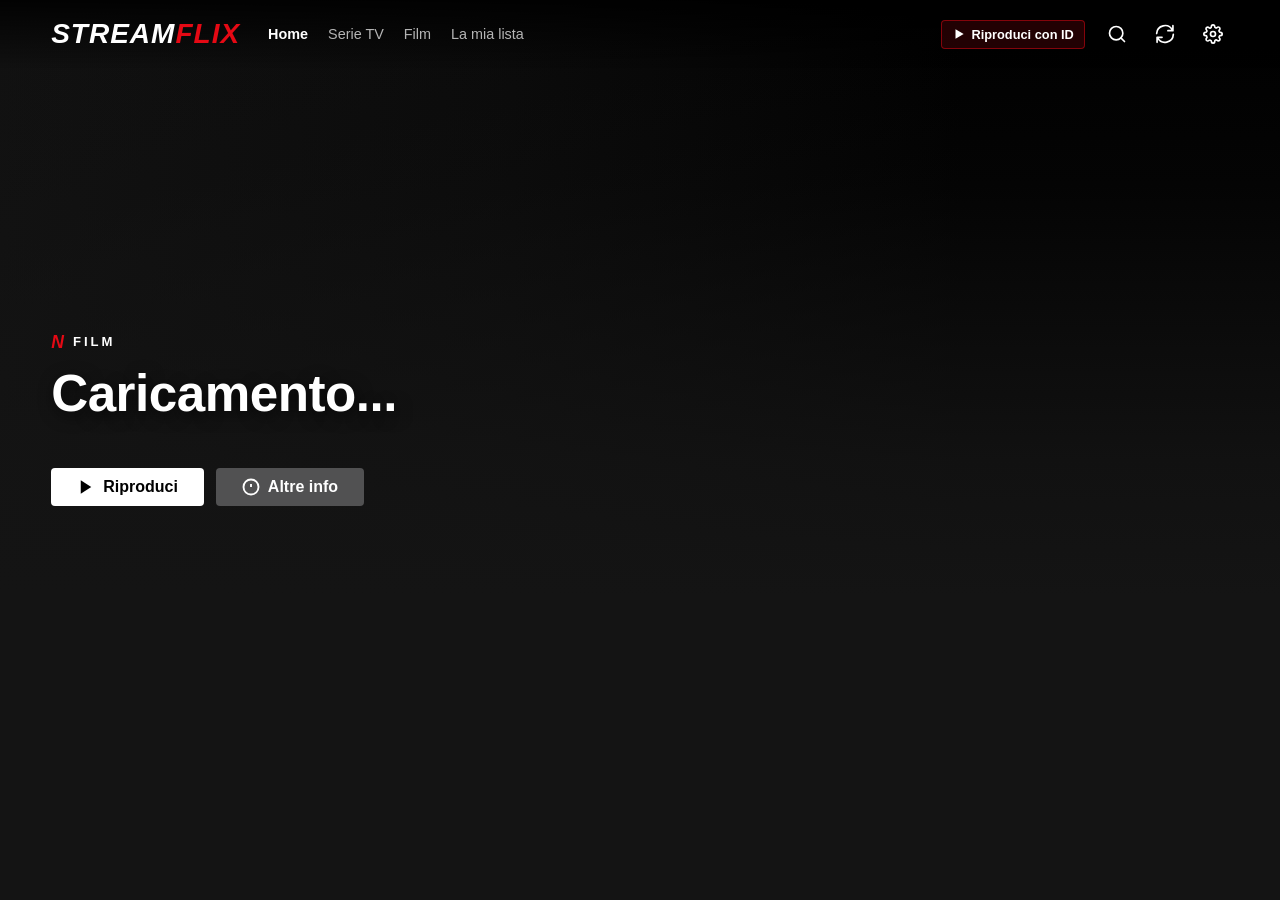
<file: index.html>
<!DOCTYPE html>
<html lang="it">
<head>
    <meta charset="UTF-8">
    <meta name="viewport" content="width=device-width, initial-scale=1.0, viewport-fit=cover">
    <meta name="theme-color" content="#141414">
    <meta name="description" content="StreamFlix — Film e Serie TV in Streaming">
    <meta name="referrer" content="no-referrer">
    <title>StreamFlix</title>

    <!-- PWA & Mobile Web App Meta -->
    <link rel="manifest" href="manifest.json">
    <meta name="apple-mobile-web-app-capable" content="yes">
    <meta name="apple-mobile-web-app-status-bar-style" content="black-translucent">
    <meta name="apple-mobile-web-app-title" content="StreamFlix">
    <link rel="apple-touch-icon" href="icons/icon-192.png">
    <link rel="icon" type="image/svg+xml" href="icons/icon.svg">

    <link rel="stylesheet" href="css/style.css">
    <link rel="stylesheet" href="css/responsive.css">
</head>
<body>

<!-- ============================================================
     TV SIDEBAR — Left icon rail for TV/large screens (≥1200px)
     Collapses to icon-only, expands on hover
     ============================================================ -->
<aside class="tv-sidebar" id="tvSidebar">
    <!-- Logo -->
    <a href="#" class="tv-sidebar-logo" onclick="window.App && window.App.switchTab('home'); return false;">
        <svg viewBox="0 0 111 30" xmlns="http://www.w3.org/2000/svg" fill="#E50914">
            <path d="M105.06 10.518l-5.09 14.073 5.09-14.073zm-18.52 0l-5.09 14.073 5.09-14.073z"/>
            <path fill="#E50914" d="M0 0v30l8.04-22.23L16.09 30V0h-5.48v18.31L8.04 12 5.48 18.31V0H0zm19.48 0v30h5.48V20.27L33.57 30V0h-5.48v9.73L20.48 0h-1zm15.56 0v30h5.48V0h-5.48zm8.4 0v5.48H51v19.04h5.48V5.48h7.56V0H43.44zm21 0v30h5.48V20.27l5.48 9.73h5.48l-6.76-12L89.84 0h-5.48l-4.92 8.73V0h-5.48zm-1 0"/>
        </svg>
        <span class="logo-text">STREAMFLIX</span>
    </a>

    <nav class="tv-sidebar-nav">
        <a href="#" class="tv-sidebar-item active focusable" data-target="home" onclick="window.App && window.App.switchTab('home'); return false;">
            <svg viewBox="0 0 24 24"><path d="M3 9.5L12 3l9 6.5V21a1 1 0 0 1-1 1H4a1 1 0 0 1-1-1V9.5z" stroke="currentColor" stroke-width="2" fill="none"/><path d="M9 22V12h6v10" stroke="currentColor" stroke-width="2" fill="none"/></svg>
            <span class="label">Home</span>
        </a>
        <a href="#" class="tv-sidebar-item focusable" onclick="window.App && window.App.openSearch(); return false;">
            <svg viewBox="0 0 24 24"><circle cx="11" cy="11" r="8"/><line x1="21" y1="21" x2="16.65" y2="16.65"/></svg>
            <span class="label">Cerca</span>
        </a>
        <a href="#" class="tv-sidebar-item focusable" data-target="movies" onclick="window.App && window.App.switchTab('movies'); return false;">
            <svg viewBox="0 0 24 24"><rect x="2" y="4" width="20" height="16" rx="2"/><path d="m7 4 5 8 5-8"/><line x1="2" y1="12" x2="22" y2="12"/></svg>
            <span class="label">Film</span>
        </a>
        <a href="#" class="tv-sidebar-item focusable" data-target="series" onclick="window.App && window.App.switchTab('series'); return false;">
            <svg viewBox="0 0 24 24"><rect x="2" y="3" width="20" height="14" rx="2"/><path d="M8 21h8m-4-4v4"/></svg>
            <span class="label">Serie TV</span>
        </a>
        <a href="#" class="tv-sidebar-item focusable" data-target="mylist" onclick="window.App && window.App.switchTab('mylist'); return false;">
            <svg viewBox="0 0 24 24"><path d="M12 2l3.09 6.26L22 9.27l-5 4.87 1.18 6.88L12 17.77l-6.18 3.25L7 14.14 2 9.27l6.91-1.01L12 2z"/></svg>
            <span class="label">La mia lista</span>
        </a>

        <div class="tv-sidebar-divider"></div>

        <a href="#" class="tv-sidebar-item focusable" id="tvSidebarSync" onclick="window.App && window.App.openSyncModal(); return false;" title="Sincronizza Dispositivi">
            <svg viewBox="0 0 24 24" fill="none" stroke="currentColor" stroke-width="2" stroke-linecap="round" stroke-linejoin="round"><path d="M21.5 2v6h-6M2.5 22v-6h6M2 11.5a10 10 0 0 1 18.8-4.3M22 12.5a10 10 0 0 1-18.8 4.2"/></svg>
            <span class="label">Sincronizza</span>
        </a>
        <a href="#" class="tv-sidebar-item focusable" id="tvSidebarQuickId" onclick="window.App && window.App.openQuickIdModal(); return false;">
            <svg viewBox="0 0 24 24"><circle cx="12" cy="12" r="10"/><polygon points="10 8 16 12 10 16 10 8"/></svg>
            <span class="label">Riproduci con ID</span>
        </a>
        <a href="#" class="tv-sidebar-item focusable" id="tvSidebarSettings" onclick="window.App && window.App.openSettings(); return false;">
            <svg viewBox="0 0 24 24"><circle cx="12" cy="12" r="3"/><path d="M19.4 15a1.65 1.65 0 0 0 .33 1.82l.06.06a2 2 0 0 1 0 2.83 2 2 0 0 1-2.83 0l-.06-.06a1.65 1.65 0 0 0-1.82-.33 1.65 1.65 0 0 0-1 1.51V21a2 2 0 0 1-2 2 2 2 0 0 1-2-2v-.09A1.65 1.65 0 0 0 9 19.4a1.65 1.65 0 0 0-1.82.33l-.06.06a2 2 0 0 1-2.83 0 2 2 0 0 1 0-2.83l.06-.06A1.65 1.65 0 0 0 4.68 15a1.65 1.65 0 0 0-1.51-1H3a2 2 0 0 1-2-2 2 2 0 0 1 2-2h.09A1.65 1.65 0 0 0 4.6 9a1.65 1.65 0 0 0-.33-1.82l-.06-.06a2 2 0 0 1 0-2.83 2 2 0 0 1 2.83 0l.06.06A1.65 1.65 0 0 0 9 4.68a1.65 1.65 0 0 0 1-1.51V3a2 2 0 0 1 2-2 2 2 0 0 1 2 2v.09a1.65 1.65 0 0 0 1 1.51 1.65 1.65 0 0 0 1.82-.33l.06-.06a2 2 0 0 1 2.83 0 2 2 0 0 1 0 2.83l-.06.06A1.65 1.65 0 0 0 19.4 9a1.65 1.65 0 0 0 1.51 1H21a2 2 0 0 1 2 2 2 2 0 0 1-2 2h-.09a1.65 1.65 0 0 0-1.51 1z"/></svg>
            <span class="label">Impostazioni</span>
        </a>
    </nav>
</aside>

<!-- ============================================================
     TOP HEADER — PC / Tablet / Mobile (Netflix-style)
     ============================================================ -->
<header class="main-header" id="mainHeader">
    <div class="header-left">
        <!-- Logo -->
        <a href="#" class="brand-logo focusable" onclick="window.App && window.App.switchTab('home'); return false;">
            <span class="logo-stream">STREAM</span><span class="logo-flix">FLIX</span>
        </a>
        <!-- Desktop Nav -->
        <nav class="main-nav" aria-label="Navigazione principale">
            <a href="#" class="nav-link active focusable" data-target="home" onclick="window.App && window.App.switchTab('home'); return false;">Home</a>
            <a href="#" class="nav-link focusable" data-target="series" onclick="window.App && window.App.switchTab('series'); return false;">Serie TV</a>
            <a href="#" class="nav-link focusable" data-target="movies" onclick="window.App && window.App.switchTab('movies'); return false;">Film</a>
            <a href="#" class="nav-link focusable" data-target="mylist" onclick="window.App && window.App.switchTab('mylist'); return false;">La mia lista</a>
        </nav>
    </div>

    <div class="header-right">
        <!-- Quick ID button (desktop text, mobile icon only) -->
        <button class="header-btn highlight focusable" id="quickIdBtn" title="Riproduci inserendo ID TMDB o IMDb" aria-label="Riproduci con ID">
            <svg class="quick-id-icon" viewBox="0 0 24 24" fill="currentColor">
                <polygon points="6 4 20 12 6 20 6 4"/>
            </svg>
            <span class="quick-id-text">Riproduci con ID</span>
        </button>
        <!-- Search -->
        <button class="header-icon-btn focusable" id="searchBtn" aria-label="Cerca">
            <svg viewBox="0 0 24 24" fill="none" stroke="currentColor" stroke-width="2.5" stroke-linecap="round" stroke-linejoin="round">
                <circle cx="11" cy="11" r="8"/><line x1="21" y1="21" x2="16.65" y2="16.65"/>
            </svg>
        </button>
        <!-- Sync -->
        <button class="header-icon-btn focusable" id="syncBtn" aria-label="Sincronizza Dispositivi" title="Sincronizza Dispositivi (PIN Cloud)">
            <svg viewBox="0 0 24 24" fill="none" stroke="currentColor" stroke-width="2" stroke-linecap="round" stroke-linejoin="round">
                <path d="M21.5 2v6h-6M2.5 22v-6h6M2 11.5a10 10 0 0 1 18.8-4.3M22 12.5a10 10 0 0 1-18.8 4.2"/>
            </svg>
        </button>
        <!-- Settings -->
        <button class="header-icon-btn focusable" id="settingsBtn" aria-label="Impostazioni">
            <svg viewBox="0 0 24 24" fill="none" stroke="currentColor" stroke-width="2" stroke-linecap="round" stroke-linejoin="round">
                <circle cx="12" cy="12" r="3"/>
                <path d="M19.4 15a1.65 1.65 0 0 0 .33 1.82l.06.06a2 2 0 0 1 0 2.83 2 2 0 0 1-2.83 0l-.06-.06a1.65 1.65 0 0 0-1.82-.33 1.65 1.65 0 0 0-1 1.51V21a2 2 0 0 1-2 2 2 2 0 0 1-2-2v-.09A1.65 1.65 0 0 0 9 19.4a1.65 1.65 0 0 0-1.82.33l-.06.06a2 2 0 0 1-2.83 0 2 2 0 0 1 0-2.83l.06-.06A1.65 1.65 0 0 0 4.68 15a1.65 1.65 0 0 0-1.51-1H3a2 2 0 0 1-2-2 2 2 0 0 1 2-2h.09A1.65 1.65 0 0 0 4.6 9a1.65 1.65 0 0 0-.33-1.82l-.06-.06a2 2 0 0 1 0-2.83 2 2 0 0 1 2.83 0l.06.06A1.65 1.65 0 0 0 9 4.68a1.65 1.65 0 0 0 1-1.51V3a2 2 0 0 1 2-2 2 2 0 0 1 2 2v.09a1.65 1.65 0 0 0 1 1.51 1.65 1.65 0 0 0 1.82-.33l.06-.06a2 2 0 0 1 2.83 0 2 2 0 0 1 0 2.83l-.06.06A1.65 1.65 0 0 0 19.4 9a1.65 1.65 0 0 0 1.51 1H21a2 2 0 0 1 2 2 2 2 0 0 1-2 2h-.09a1.65 1.65 0 0 0-1.51 1z"/>
            </svg>
        </button>
    </div>
</header>

<!-- ============================================================
     HERO BILLBOARD — Full-width Netflix-style banner
     ============================================================ -->
<section class="hero-banner" id="heroBanner">
    <div class="hero-content">
        <div class="hero-top-label" id="heroBadge">
            <span class="nf-label">N</span>
            <span id="heroTypeLabel">FILM</span>
        </div>
        <h1 class="hero-title" id="heroTitle">Caricamento...</h1>
        <div class="hero-meta" id="heroMeta">
            <span class="hero-rating" id="heroRating"></span>
            <span class="hero-year" id="heroYear"></span>
        </div>
        <p class="hero-overview" id="heroOverview"></p>
        <div class="hero-actions">
            <button class="btn btn-play focusable" id="heroPlayBtn">
                <svg viewBox="0 0 24 24" fill="currentColor"><polygon points="5 3 19 12 5 21 5 3"/></svg>
                Riproduci
            </button>
            <button class="btn btn-info focusable" id="heroInfoBtn">
                <svg viewBox="0 0 24 24" fill="none" stroke="currentColor" stroke-width="2.5"><circle cx="12" cy="12" r="10"/><line x1="12" y1="8" x2="12" y2="12"/><line x1="12" y1="16" x2="12.01" y2="16"/></svg>
                Altre info
            </button>
        </div>
    </div>
</section>

<!-- ============================================================
     MAIN CONTENT — Carousels injected by app.js
     ============================================================ -->
<main class="main-content" id="mainContent">
    <!-- Genre Filter Bar (for Movies / Series tabs) -->
    <div class="genre-filter-bar" id="genreFilterBar" style="display:none;">
        <h2 class="category-heading" id="categoryHeading">Film</h2>
        <div class="genre-dropdown-wrapper">
            <select id="genreSelect" class="genre-dropdown focusable">
                <option value="all">Tutti i generi</option>
            </select>
        </div>
    </div>

    <div id="rowsContainer"></div>
</main>

<!-- ============================================================
     DETAIL MODAL — Netflix expand-from-card style
     ============================================================ -->
<div class="modal-overlay" id="detailModal" role="dialog" aria-modal="true" aria-labelledby="detailTitle">
    <div class="modal-content focusable" tabindex="-1">
        <button class="modal-close-btn focusable" id="detailCloseBtn" aria-label="Chiudi">&times;</button>

        <!-- Backdrop image with gradient + title + actions -->
        <div class="detail-backdrop" id="detailBackdrop">
            <div class="detail-backdrop-gradient"></div>
            <div class="detail-header-content">
                <h2 class="detail-title" id="detailTitle"></h2>
                <div class="detail-header-actions">
                    <button class="btn btn-play focusable" id="detailPlayBtn">
                        <svg viewBox="0 0 24 24" fill="currentColor"><polygon points="5 3 19 12 5 21 5 3"/></svg>
                        Riproduci
                    </button>
                    <button class="btn btn-info focusable" id="detailListBtn">+ La mia lista</button>
                    <button class="btn btn-trailer focusable" id="detailTrailerBtn" style="display:none;">
                        <svg viewBox="0 0 24 24" fill="currentColor"><polygon points="5 3 19 12 5 21 5 3"/></svg>
                        Trailer
                    </button>
                </div>
            </div>
        </div>

        <!-- Body -->
        <div class="detail-body">
            <div class="detail-meta-row">
                <span class="detail-match" id="detailMatch">98% Match</span>
                <span class="detail-year" id="detailYear"></span>
                <span class="detail-badge">HD</span>
                <span class="detail-badge" id="detailRatingBadge"></span>
            </div>
            <p class="detail-overview" id="detailOverview"></p>
            <div class="detail-tags">
                <div><strong>Generi: </strong><span id="detailGenres">—</span></div>
                <div><strong>Cast: </strong><span id="detailCast">—</span></div>
            </div>

            <!-- TV Episodes -->
            <div class="seasons-section" id="detailSeasonsSection" style="display:none;">
                <div class="seasons-header">
                    <h3>Episodi</h3>
                    <select class="season-select focusable" id="seasonSelect"></select>
                </div>
                <div class="episodes-list" id="episodesList"></div>
            </div>

            <!-- Similar Titles -->
            <div class="similar-section" id="detailSimilarSection" style="display:none;">
                <h3>Titoli simili</h3>
                <div class="similar-grid" id="detailSimilarGrid"></div>
            </div>
        </div>
    </div>
</div>

<!-- ============================================================
     TRAILER MODAL — Official YouTube Player
     ============================================================ -->
<div class="modal-overlay trailer-modal-overlay" id="trailerModal" role="dialog" aria-modal="true" style="display:none;">
    <div class="trailer-modal-content">
        <button class="modal-close-btn focusable" id="trailerCloseBtn" aria-label="Chiudi trailer">&times;</button>
        <div class="trailer-header">
            <h3 id="trailerTitle">Trailer Ufficiale</h3>
        </div>
        <div class="trailer-iframe-wrapper">
            <iframe id="trailerIframe" src="about:blank" allow="autoplay; encrypted-media; picture-in-picture" allowfullscreen></iframe>
        </div>
    </div>
</div>

<!-- ============================================================
     PLAYER MODAL — vixsrc.to fullscreen embed
     ============================================================ -->
<div class="player-modal focusable" id="playerModal" tabindex="0">
    <!-- Player top overlay bar -->
    <div class="player-header">
        <div class="player-header-left">
            <button class="player-back-btn focusable" id="playerCloseBtn" title="Indietro">
                <svg viewBox="0 0 24 24" fill="none" stroke="currentColor" stroke-width="2.5" stroke-linecap="round">
                    <polyline points="15 18 9 12 15 6"/>
                </svg>
            </button>
            <div class="player-info">
                <h3 id="playerTitle">Riproduzione</h3>
                <span id="playerSubtitle" style="display:none;"></span>
            </div>
        </div>
        <div class="player-header-right">
            <button class="player-btn focusable" id="playerEpisodesBtn" style="display:none;" title="Lista Episodi">
                <svg viewBox="0 0 24 24" fill="none" stroke="currentColor" stroke-width="2" stroke-linecap="round" stroke-linejoin="round" style="width:16px;height:16px;">
                    <line x1="8" y1="6" x2="21" y2="6"></line>
                    <line x1="8" y1="12" x2="21" y2="12"></line>
                    <line x1="8" y1="18" x2="21" y2="18"></line>
                    <line x1="3" y1="6" x2="3.01" y2="6"></line>
                    <line x1="3" y1="12" x2="3.01" y2="12"></line>
                    <line x1="3" y1="18" x2="3.01" y2="18"></line>
                </svg>
                <span class="player-btn-text">Episodi</span>
            </button>
            <button class="player-btn focusable" id="playerNextEpBtn" style="display:none;">
                Prossimo ep. &#10095;
            </button>
            <button class="player-btn focusable" id="playerFsBtn" title="Schermo intero">
                <svg viewBox="0 0 24 24" fill="none" stroke="currentColor" stroke-width="2">
                    <path d="M8 3H5a2 2 0 0 0-2 2v3m18 0V5a2 2 0 0 0-2-2h-3m0 18h3a2 2 0 0 0 2-2v-3M3 16v3a2 2 0 0 0 2 2h3"/>
                </svg>
            </button>
        </div>
    </div>

    <!-- Quick Episodes Drawer inside Player -->
    <div class="player-episodes-drawer" id="playerEpisodesDrawer">
        <div class="player-episodes-backdrop" id="playerEpisodesBackdrop"></div>
        <div class="player-episodes-panel">
            <div class="player-episodes-header">
                <div class="player-episodes-title-wrap">
                    <h3>Episodi</h3>
                    <div class="player-season-dropdown-wrapper">
                        <select class="season-select player-season-select focusable" id="playerSeasonSelect"></select>
                    </div>
                </div>
                <button class="player-drawer-close-btn focusable" id="playerEpisodesCloseBtn" aria-label="Chiudi lista episodi">&times;</button>
            </div>
            <div class="player-episodes-list" id="playerEpisodesList">
                <div class="loading-spinner">Caricamento episodi...</div>
            </div>
        </div>
    </div>

    <!-- iframe -->
    <div class="player-iframe-wrapper">
        <iframe
            id="playerIframe"
            class="player-iframe"
            src="about:blank"
            allowfullscreen
            allow="autoplay; fullscreen; picture-in-picture"
            referrerpolicy="no-referrer">
        </iframe>
    </div>

    <!-- Auto-next episode overlay -->
    <div class="player-auto-next" id="playerAutoNextOverlay">
        <div class="auto-next-content">
            <p class="auto-next-label">Prossimo episodio in</p>
            <h4 id="autoNextTitle">Episodio 2</h4>
            <p class="auto-next-countdown">Avvio in <strong id="autoNextCountdown">5</strong>s</p>
            <div class="auto-next-actions">
                <button class="btn btn-play focusable" id="autoNextPlayBtn">Guarda ora</button>
                <button class="btn btn-info focusable" id="autoNextCancelBtn">Annulla</button>
            </div>
        </div>
    </div>
</div>

<!-- ============================================================
     SEARCH OVERLAY
     ============================================================ -->
<div class="search-overlay" id="searchOverlay" role="search">
    <div class="search-bar-header">
        <div class="search-input-wrapper">
            <svg class="search-icon-inside" viewBox="0 0 24 24" fill="none" stroke="currentColor" stroke-width="2.5">
                <circle cx="11" cy="11" r="8"/><line x1="21" y1="21" x2="16.65" y2="16.65"/>
            </svg>
            <input
                type="text"
                id="searchInput"
                class="search-input focusable"
                placeholder="Cerca film, serie TV, attori..."
                autocomplete="off"
                spellcheck="false">
        </div>
        <button class="search-close-btn focusable" id="searchCloseBtn" aria-label="Chiudi ricerca">&times;</button>
    </div>

    <!-- Search Filters Bar -->
    <div class="search-filters-bar" id="searchFiltersBar">
        <div class="search-type-pills">
            <button class="search-pill active focusable" data-filter="all">Tutti</button>
            <button class="search-pill focusable" data-filter="movie">Solo Film</button>
            <button class="search-pill focusable" data-filter="tv">Solo Serie TV</button>
        </div>
        <div class="search-sort-wrapper">
            <label for="searchSortSelect">Ordina:</label>
            <select id="searchSortSelect" class="search-sort-select focusable">
                <option value="pop">Popolarità</option>
                <option value="vote">Voto più alto</option>
                <option value="date">Più recenti</option>
            </select>
        </div>
    </div>

    <div class="search-results-grid" id="searchResultsGrid">
        <p class="search-placeholder">Cerca tra migliaia di film e serie TV...</p>
    </div>
</div>

<!-- ============================================================
     QUICK ID MODAL
     ============================================================ -->
<div class="modal-overlay" id="quickIdModal" role="dialog">
    <div class="form-modal-content focusable" tabindex="-1">
        <button class="modal-close-btn focusable" id="quickIdCloseBtn">&times;</button>
        <h2 class="form-title">&#9654; Riproduci con ID</h2>
        <form id="quickIdForm">
            <div class="form-group">
                <label for="quickType">Tipo:</label>
                <select id="quickType" class="form-control focusable">
                    <option value="movie">Film</option>
                    <option value="tv">Serie TV</option>
                </select>
            </div>
            <div class="form-group">
                <label for="quickIdInput">ID TMDB o IMDb:</label>
                <input type="text" id="quickIdInput" class="form-control focusable" placeholder="Es. 786892 o tt1662546" required>
                <span class="form-hint">TMDB ID numerico o IMDb ID con prefisso 'tt'</span>
            </div>
            <div class="form-row" id="quickTvFields" style="display:none;">
                <div class="form-group">
                    <label for="quickSeasonInput">Stagione:</label>
                    <input type="number" id="quickSeasonInput" class="form-control focusable" value="1" min="1">
                </div>
                <div class="form-group">
                    <label for="quickEpisodeInput">Episodio:</label>
                    <input type="number" id="quickEpisodeInput" class="form-control focusable" value="1" min="1">
                </div>
            </div>
            <div class="form-actions">
                <button type="submit" class="btn btn-play focusable" style="width:100%;">Avvia Streaming</button>
            </div>
        </form>
    </div>
</div>

<!-- ============================================================
     SETTINGS MODAL
     ============================================================ -->
<div class="modal-overlay" id="settingsModal" role="dialog">
    <div class="form-modal-content focusable" tabindex="-1">
        <button class="modal-close-btn focusable" id="settingsCloseBtn">&times;</button>
        <h2 class="form-title">Impostazioni</h2>

        <div class="form-group">
            <label for="settingsLang">Lingua audio predefinita:</label>
            <select id="settingsLang" class="form-control focusable">
                <option value="it">Italiano (it)</option>
                <option value="en">Inglese (en)</option>
                <option value="es">Spagnolo (es)</option>
                <option value="fr">Francese (fr)</option>
                <option value="de">Tedesco (de)</option>
            </select>
        </div>

        <div class="form-group">
            <label for="settingsColor">Colore primario player:</label>
            <select id="settingsColor" class="form-control focusable">
                <option value="E50914">Rosso Netflix (#E50914)</option>
                <option value="0070F3">Blu Elettrico (#0070F3)</option>
                <option value="10B981">Verde Smeraldo (#10B981)</option>
                <option value="F59E0B">Oro (#F59E0B)</option>
                <option value="8B5CF6">Viola (#8B5CF6)</option>
            </select>
        </div>

        <div class="form-group settings-row">
            <label for="settingsAutoplay">Autoplay video:</label>
            <input type="checkbox" id="settingsAutoplay" class="focusable settings-checkbox">
        </div>

        <div class="form-group settings-row">
            <label for="settingsTvMode">Modalità Smart TV (D-Pad):</label>
            <input type="checkbox" id="settingsTvMode" class="focusable settings-checkbox">
        </div>

        <div class="form-group" style="margin-top:16px; border-top:1px solid rgba(255,255,255,0.1); padding-top:16px;">
            <label for="settingsTmdbKey">Chiave API TMDB personalizzata:</label>
            <input type="text" id="settingsTmdbKey" class="form-control focusable" placeholder="Lascia vuoto per usare quella predefinita">
            <span class="form-hint">Opzionale. La chiave predefinita è già funzionante.</span>
        </div>

        <div class="form-group" style="margin-top:16px; border-top:1px solid rgba(255,255,255,0.1); padding-top:16px;">
            <label>Sincronizzazione Dispositivi:</label>
            <p class="form-hint" style="margin-bottom:10px;">Sincronizza 'La mia lista' e 'Continua a guardare' su Smart TV, smartphone e PC con un codice PIN a 6 cifre.</p>
            <button type="button" class="btn btn-secondary focusable" id="settingsOpenSyncBtn" style="width:100%;" onclick="window.App && window.App.closeSettings(); window.App && window.App.openSyncModal();">
                🔄 Gestisci Sincronizzazione Dispositivi
            </button>
        </div>

        <div class="form-actions">
            <button type="button" class="btn btn-play focusable" onclick="window.App && window.App.closeSettings()" style="width:100%;">
                Salva e Chiudi
            </button>
        </div>
    </div>
</div>

<!-- ============================================================
     SYNC MODAL — Cloud & Multi-device Pairing (Solution 1)
     ============================================================ -->
<div class="modal-overlay" id="syncModal" role="dialog" aria-modal="true" aria-labelledby="syncModalTitle">
    <div class="sync-modal-content focusable" tabindex="-1">
        <button class="modal-close-btn focusable" id="syncCloseBtn" aria-label="Chiudi finestra">&times;</button>
        
        <div class="sync-modal-header">
            <div class="sync-header-icon">🔄</div>
            <div>
                <h2 class="form-title" id="syncModalTitle">Sincronizzazione Dispositivi</h2>
                <p class="sync-subtitle">Collega PC, Smartphone e Smart TV con un codice PIN a 6 cifre</p>
            </div>
        </div>

        <!-- Status Banner -->
        <div class="sync-status-card">
            <div class="sync-status-left">
                <div id="syncStatusBadge" class="sync-status-badge disconnected">
                    <span class="status-dot"></span> Dispositivo Locale (Non sincronizzato)
                </div>
                <div id="syncLastUpdateText" class="sync-last-update">Attiva la sincronizzazione per salvare i progressi nel cloud.</div>
            </div>
            <div class="sync-status-actions">
                <button type="button" class="btn btn-secondary btn-sm focusable" id="syncNowBtn" title="Forza sincronizzazione immediata">
                    🔄 Sincronizza Ora
                </button>
                <button type="button" class="btn btn-danger-outline btn-sm focusable" id="syncUnlinkBtn" style="display:none;" title="Scollega da questo cloud">
                    Disconnetti
                </button>
            </div>
        </div>

        <!-- Main 2-Column Pairing Grid -->
        <div class="sync-grid">
            <!-- Col 1: Your PIN & Link another device -->
            <div class="sync-col">
                <div class="sync-box">
                    <h3 class="sync-box-title">📱 Il tuo Codice Dispositivo</h3>
                    <p class="sync-box-desc">Usa questo PIN per associare gli altri tuoi schermi (Smart TV, tablet, ecc.).</p>
                    <div class="sync-pin-display-wrapper">
                        <div class="sync-pin-display" id="syncCurrentPin">NON ASSOCIATO</div>
                        <button type="button" class="btn btn-secondary btn-sm focusable" id="syncCopyPinBtn" title="Copia PIN negli appunti">
                            📋 Copia
                        </button>
                    </div>
                    <button type="button" class="btn btn-play focusable" id="syncGenerateBtn" style="width:100%; margin-top:12px;">
                        Genera Codice di Sincronizzazione
                    </button>
                </div>

                <div class="sync-box" style="margin-top:16px;">
                    <h3 class="sync-box-title">🔗 Collega con un PIN esistente</h3>
                    <p class="sync-box-desc">Hai già generato un codice su un altro dispositivo? Inseriscilo qui:</p>
                    <form id="syncLinkForm" onsubmit="return false;" style="display:flex; gap:8px; margin-top:10px;">
                        <input type="text" id="syncInputPin" class="form-control sync-pin-input focusable" placeholder="Es. SF-4829" maxlength="8" autocomplete="off" />
                        <button type="submit" class="btn btn-play focusable" id="syncLinkBtn" style="flex-shrink:0;">
                            Collega
                        </button>
                    </form>
                </div>
            </div>

            <!-- Col 2: Fast QR Code Pairing -->
            <div class="sync-col">
                <div class="sync-box text-center">
                    <h3 class="sync-box-title">📷 Inquadra QR Code</h3>
                    <p class="sync-box-desc">Apri la fotocamera dello smartphone per collegare all'istante il profilo su questo schermo:</p>
                    <div id="syncQrContainer" class="sync-qr-container">
                        <div class="qr-placeholder">Genera un codice PIN per mostrare il QR Code</div>
                    </div>
                </div>
            </div>
        </div>

        <!-- Advanced & Backup Accordions -->
        <details class="sync-accordion">
            <summary class="sync-accordion-summary focusable">⚙️ Impostazioni Cloud Avanzate (Firebase RTDB)</summary>
            <div class="sync-accordion-body">
                <p class="form-hint" style="margin-bottom:8px;">
                    StreamFlix utilizza la tecnologia <strong>Firebase Realtime Database REST API</strong> per garantire 100% di uptime e compatibilità CORS gratuita su GitHub Pages.
                </p>
                <div class="form-group">
                    <label for="syncDbUrlInput">URL Database Firebase personalizzato (Opzionale):</label>
                    <div style="display:flex; gap:8px;">
                        <input type="url" id="syncDbUrlInput" class="form-control focusable" placeholder="https://tuo-progetto-default-rtdb.europe-west1.firebasedatabase.app" />
                        <button type="button" class="btn btn-secondary focusable" id="syncSaveDbBtn" style="flex-shrink:0;">Salva</button>
                    </div>
                    <span class="form-hint">Lascia vuoto per utilizzare l'endpoint predefinito. Puoi creare un database gratuito in 60 secondi su console.firebase.google.com con regole <code>{ "rules": { ".read": true, ".write": true } }</code>.</span>
                </div>
            </div>
        </details>

        <details class="sync-accordion" style="margin-top:10px;">
            <summary class="sync-accordion-summary focusable">💾 Backup & Ripristino Manuale (JSON)</summary>
            <div class="sync-accordion-body">
                <p class="form-hint" style="margin-bottom:12px;">
                    Preferisci un backup locale su file senza cloud? Esporta o ripristina la cronologia e i preferiti in formato JSON.
                </p>
                <div style="display:flex; gap:12px; flex-wrap:wrap;">
                    <button type="button" class="btn btn-secondary focusable" id="syncExportBtn">
                        ⬇️ Esporta Backup (.json)
                    </button>
                    <label class="btn btn-secondary focusable" style="margin:0; cursor:pointer;">
                        ⬆️ Importa Backup (.json)
                        <input type="file" id="syncImportFileInput" accept=".json" style="display:none;" />
                    </label>
                </div>
            </div>
        </details>

        <div class="form-actions" style="margin-top:20px;">
            <button type="button" class="btn btn-play focusable" onclick="window.App && window.App.closeSyncModal();" style="width:100%;">
                Fatto
            </button>
        </div>
    </div>
</div>

<!-- ============================================================
     MOBILE BOTTOM NAV — shown only on ≤768px
     ============================================================ -->
<nav class="mobile-bottom-nav" aria-label="Navigazione mobile">
    <a href="#" class="mobile-nav-item active nav-link focusable" data-target="home" onclick="window.App && window.App.switchTab('home'); return false;">
        <svg class="mobile-nav-icon" viewBox="0 0 24 24" fill="none" stroke="currentColor" stroke-width="2">
            <path d="M3 9.5L12 3l9 6.5V21a1 1 0 0 1-1 1H4a1 1 0 0 1-1-1V9.5z"/><path d="M9 22V12h6v10"/>
        </svg>
        <span>Home</span>
    </a>
    <a href="#" class="mobile-nav-item focusable" onclick="window.App && window.App.openSearch(); return false;">
        <svg class="mobile-nav-icon" viewBox="0 0 24 24" fill="none" stroke="currentColor" stroke-width="2">
            <circle cx="11" cy="11" r="8"/><line x1="21" y1="21" x2="16.65" y2="16.65"/>
        </svg>
        <span>Cerca</span>
    </a>
    <a href="#" class="mobile-nav-item nav-link focusable" data-target="movies" onclick="window.App && window.App.switchTab('movies'); return false;">
        <svg class="mobile-nav-icon" viewBox="0 0 24 24" fill="none" stroke="currentColor" stroke-width="2">
            <rect x="2" y="4" width="20" height="16" rx="2"/><path d="m7 4 5 8 5-8"/><line x1="2" y1="12" x2="22" y2="12"/>
        </svg>
        <span>Film</span>
    </a>
    <a href="#" class="mobile-nav-item nav-link focusable" data-target="series" onclick="window.App && window.App.switchTab('series'); return false;">
        <svg class="mobile-nav-icon" viewBox="0 0 24 24" fill="none" stroke="currentColor" stroke-width="2">
            <rect x="2" y="3" width="20" height="14" rx="2"/><path d="M8 21h8m-4-4v4"/>
        </svg>
        <span>Serie TV</span>
    </a>
    <a href="#" class="mobile-nav-item nav-link focusable" data-target="mylist" onclick="window.App && window.App.switchTab('mylist'); return false;">
        <svg class="mobile-nav-icon" viewBox="0 0 24 24" fill="none" stroke="currentColor" stroke-width="2">
            <path d="M12 2l3.09 6.26L22 9.27l-5 4.87 1.18 6.88L12 17.77l-6.18 3.25L7 14.14 2 9.27l6.91-1.01L12 2z"/>
        </svg>
        <span>La mia lista</span>
    </a>
</nav>

<!-- Global Loading Indicator -->
<div class="global-loader" id="globalLoader" style="display:none;">
    <div class="spinner"></div>
    <span>Caricamento...</span>
</div>

<!-- ============================================================
     SCRIPTS
     ============================================================ -->
<script src="js/storage.js"></script>
<script src="js/api.js"></script>
<script src="js/sync.js"></script>
<script src="js/player.js"></script>
<script src="js/tv-navigation.js"></script>
<script src="js/app.js"></script>

</body>
</html>
</file>
<file: css/style.css>
/* ==========================================================================
   StreamFlix — Netflix-accurate Design System
   ========================================================================== */

:root {
    --nf-red: #E50914;
    --nf-red-hover: #F40612;
    --nf-black: #141414;
    --nf-dark: #181818;
    --nf-dark2: #232323;
    --nf-text: #FFFFFF;
    --nf-muted: #ADADAD;
    --nf-sub: #737373;
    --nf-green: #46D369;
    --nf-border: rgba(255, 255, 255, 0.15);
    --nf-transition: all 0.2s ease;
    --focus-glow: 0 0 0 3px #FFFFFF, 0 0 20px rgba(229, 9, 20, 0.7);
}

/* ==========================================================================
   1. Reset & Base
   ========================================================================== */
*, *::before, *::after {
    box-sizing: border-box;
    margin: 0;
    padding: 0;
    -webkit-tap-highlight-color: transparent;
}

html {
    scroll-behavior: smooth;
}

body {
    background-color: var(--nf-black);
    color: var(--nf-text);
    font-family: 'Helvetica Neue', Helvetica, Arial, sans-serif;
    overflow-x: hidden;
    line-height: 1.4;
    user-select: none;
    -webkit-font-smoothing: antialiased;
    -moz-osx-font-smoothing: grayscale;
}

body.no-scroll {
    overflow: hidden;
}

a {
    text-decoration: none;
    color: inherit;
}

button {
    cursor: pointer;
    font-family: inherit;
}

img {
    display: block;
    max-width: 100%;
}

/* Scrollbar */
::-webkit-scrollbar { width: 5px; }
::-webkit-scrollbar-track { background: var(--nf-black); }
::-webkit-scrollbar-thumb { background: #333; border-radius: 3px; }
::-webkit-scrollbar-thumb:hover { background: #555; }

/* ==========================================================================
   2. TV Sidebar — Left icon rail (visible only at ≥1200px via responsive.css)
   ========================================================================== */
.tv-sidebar {
    display: none; /* shown in responsive.css at ≥1200px */
    position: fixed;
    top: 0;
    left: 0;
    width: 72px;
    height: 100vh;
    background: rgba(0, 0, 0, 0.92);
    backdrop-filter: blur(12px);
    -webkit-backdrop-filter: blur(12px);
    z-index: 110;
    flex-direction: column;
    padding: 0;
    transition: width 0.3s cubic-bezier(0.25, 0.1, 0.25, 1);
    overflow: hidden;
    border-right: 1px solid rgba(255, 255, 255, 0.06);
    flex-shrink: 0;
}

.tv-sidebar:hover {
    width: 240px;
}

.tv-sidebar-logo {
    display: flex;
    align-items: center;
    gap: 14px;
    padding: 20px 20px 22px;
    text-decoration: none;
    flex-shrink: 0;
    border-bottom: 1px solid rgba(255, 255, 255, 0.07);
    margin-bottom: 8px;
}

.tv-sidebar-logo svg {
    width: 32px;
    height: 32px;
    flex-shrink: 0;
    color: var(--nf-red);
    fill: var(--nf-red);
}

.logo-text {
    color: var(--nf-red);
    font-size: 1.35rem;
    font-weight: 900;
    letter-spacing: 2px;
    white-space: nowrap;
    opacity: 0;
    transition: opacity 0.2s ease;
    font-style: italic;
}

.tv-sidebar:hover .logo-text {
    opacity: 1;
}

.tv-sidebar-nav {
    display: flex;
    flex-direction: column;
    gap: 2px;
    flex: 1;
    padding: 4px 0;
    overflow-y: auto;
    scrollbar-width: none;
}

.tv-sidebar-nav::-webkit-scrollbar { display: none; }

.tv-sidebar-item {
    display: flex;
    align-items: center;
    gap: 18px;
    padding: 13px 22px;
    color: var(--nf-muted);
    text-decoration: none;
    cursor: pointer;
    transition: color 0.2s, background 0.2s;
    white-space: nowrap;
    font-size: 0.9rem;
    font-weight: 500;
    border-left: 3px solid transparent;
    background: transparent;
    border-top: none;
    border-right: none;
    border-bottom: none;
    width: 100%;
    text-align: left;
}

.tv-sidebar-item svg {
    width: 24px;
    height: 24px;
    flex-shrink: 0;
    stroke: currentColor;
    fill: none;
    stroke-width: 2;
    stroke-linecap: round;
    stroke-linejoin: round;
}

.tv-sidebar-item .label {
    opacity: 0;
    transition: opacity 0.2s ease;
    overflow: hidden;
}

.tv-sidebar:hover .tv-sidebar-item .label {
    opacity: 1;
}

.tv-sidebar-item:hover {
    color: var(--nf-text);
    background: rgba(255, 255, 255, 0.07);
}

.tv-sidebar-item.active {
    color: var(--nf-text);
    border-left-color: var(--nf-red);
    background: rgba(229, 9, 20, 0.08);
}

.tv-sidebar-divider {
    height: 1px;
    background: rgba(255, 255, 255, 0.09);
    margin: 10px 16px;
    flex-shrink: 0;
}

/* ==========================================================================
   3. Top Header — PC / Tablet / Mobile
   ========================================================================== */
.main-header {
    position: fixed;
    top: 0;
    left: 0;
    width: 100%;
    height: calc(68px + env(safe-area-inset-top, 0px));
    padding-top: env(safe-area-inset-top, 0px);
    padding-left: max(4%, env(safe-area-inset-left, 0px));
    padding-right: max(4%, env(safe-area-inset-right, 0px));
    display: flex;
    align-items: center;
    justify-content: space-between;
    z-index: 100;
    background: linear-gradient(180deg, rgba(0,0,0,0.85) 0%, transparent 100%);
    transition: background-color 0.4s ease, box-shadow 0.4s ease;
}

.main-header.scrolled {
    background-color: var(--nf-black);
    box-shadow: 0 2px 12px rgba(0, 0, 0, 0.9);
    background-image: none;
}

.header-left {
    display: flex;
    align-items: center;
    gap: 28px;
}

/* Logo */
.brand-logo {
    display: flex;
    align-items: baseline;
    text-decoration: none;
    line-height: 1;
    gap: 0;
}

.logo-stream {
    color: var(--nf-text);
    font-size: 1.75rem;
    font-weight: 900;
    font-style: italic;
    letter-spacing: 1px;
}

.logo-flix {
    color: var(--nf-red);
    font-size: 1.75rem;
    font-weight: 900;
    font-style: italic;
    letter-spacing: 1px;
}

/* Desktop Nav */
.main-nav {
    display: flex;
    align-items: center;
    gap: 18px;
}

.nav-link {
    color: rgba(255, 255, 255, 0.7);
    text-decoration: none;
    font-size: 0.9rem;
    font-weight: 400;
    transition: color 0.2s;
    padding: 4px 0;
}

.nav-link:hover {
    color: var(--nf-text);
}

.nav-link.active {
    color: var(--nf-text);
    font-weight: 700;
}

/* Right side header */
.header-right {
    display: flex;
    align-items: center;
    gap: 16px;
}

.header-icon-btn {
    background: transparent;
    border: none;
    color: var(--nf-text);
    cursor: pointer;
    padding: 6px;
    display: flex;
    align-items: center;
    justify-content: center;
    border-radius: 4px;
    transition: opacity 0.2s;
}

.header-icon-btn:hover {
    opacity: 0.7;
}

.header-icon-btn svg {
    width: 20px;
    height: 20px;
    stroke: currentColor;
    fill: none;
    stroke-width: 2;
    stroke-linecap: round;
    stroke-linejoin: round;
}

.header-btn {
    background: transparent;
    border: none;
    color: var(--nf-text);
    cursor: pointer;
    padding: 6px 10px;
    border-radius: 4px;
    font-size: 0.88rem;
    display: flex;
    align-items: center;
    gap: 5px;
    transition: background 0.2s;
    font-weight: 500;
}

.header-btn:hover {
    background: rgba(255, 255, 255, 0.1);
}

.header-btn.highlight {
    background: rgba(229, 9, 20, 0.15);
    border: 1px solid rgba(229, 9, 20, 0.5);
    font-size: 0.8rem;
    font-weight: 700;
}

.header-btn.highlight:hover {
    background: var(--nf-red);
    border-color: var(--nf-red);
}

.quick-id-icon {
    width: 14px;
    height: 14px;
    flex-shrink: 0;
}

/* ==========================================================================
   4. Hero Billboard — Netflix-accurate full-bleed
   ========================================================================== */
.hero-banner {
    position: relative;
    width: 100%;
    min-height: 56.25vw;
    max-height: 95vh;
    background-size: cover;
    background-position: center 20%;
    background-color: #000;
    display: flex !important;
    align-items: flex-end !important;
    padding: 0 4% 14vh;
    overflow: hidden;
}

.hero-banner.hidden {
    display: none !important;
}

body.no-hero .main-content {
    margin-top: 0 !important;
    padding-top: 90px !important;
}

/* Bottom gradient — most important for legibility */
.hero-banner::after {
    content: '';
    position: absolute;
    inset: 0;
    background: linear-gradient(
        to top,
        #141414 3%,
        rgba(20, 20, 20, 0.85) 25%,
        rgba(20, 20, 20, 0.5) 50%,
        rgba(20, 20, 20, 0.2) 70%,
        transparent 100%
    );
    pointer-events: none;
}

/* Left vignette for text contrast */
.hero-banner::before {
    content: '';
    position: absolute;
    inset: 0;
    background: linear-gradient(
        to right,
        rgba(20, 20, 20, 0.85) 0%,
        rgba(20, 20, 20, 0.5) 40%,
        transparent 75%
    );
    pointer-events: none;
}

.hero-content {
    position: relative;
    z-index: 2;
    max-width: 580px;
}

/* "N SERIES" / "N FILM" label above title */
.hero-top-label {
    display: flex;
    align-items: center;
    gap: 8px;
    margin-bottom: 12px;
    font-size: 0.82rem;
    font-weight: 700;
    letter-spacing: 3px;
    text-transform: uppercase;
    color: var(--nf-text);
}

.nf-label {
    color: var(--nf-red);
    font-size: 1.1rem;
    font-weight: 900;
    font-style: italic;
    letter-spacing: 1px;
}

.hero-title {
    font-size: clamp(2rem, 4.5vw, 3.8rem);
    font-weight: 900;
    line-height: 1.05;
    margin-bottom: 14px;
    text-shadow: 2px 4px 16px rgba(0, 0, 0, 0.7);
    letter-spacing: -0.5px;
}

.hero-meta {
    display: flex;
    align-items: center;
    gap: 14px;
    margin-bottom: 12px;
    font-size: 0.9rem;
}

.hero-rating {
    color: var(--nf-green);
    font-weight: 700;
}

.hero-year {
    color: var(--nf-muted);
}

.hero-overview {
    font-size: 1rem;
    color: rgba(255, 255, 255, 0.85);
    line-height: 1.55;
    max-width: 460px;
    margin-bottom: 22px;
    text-shadow: 1px 1px 4px rgba(0, 0, 0, 0.8);
    display: -webkit-box;
    -webkit-line-clamp: 3;
    -webkit-box-orient: vertical;
    overflow: hidden;
}

.hero-actions {
    display: flex;
    gap: 12px;
    align-items: center;
    flex-wrap: wrap;
}

/* ==========================================================================
   5. Buttons
   ========================================================================== */
.btn {
    display: inline-flex;
    align-items: center;
    justify-content: center;
    gap: 8px;
    padding: 10px 26px;
    border-radius: 4px;
    font-size: 1rem;
    font-weight: 700;
    cursor: pointer;
    border: none;
    transition: var(--nf-transition);
    white-space: nowrap;
    font-family: inherit;
}

.btn svg {
    width: 18px;
    height: 18px;
    flex-shrink: 0;
}

/* White play button (Netflix standard) */
.btn-play, .btn-primary {
    background-color: #FFFFFF;
    color: #000000;
}

.btn-play:hover, .btn-primary:hover {
    background-color: rgba(255, 255, 255, 0.78);
}

/* Grey info button */
.btn-info, .btn-secondary {
    background-color: rgba(109, 109, 110, 0.7);
    color: #FFFFFF;
    backdrop-filter: blur(4px);
    -webkit-backdrop-filter: blur(4px);
}

.btn-info:hover, .btn-secondary:hover {
    background-color: rgba(109, 109, 110, 0.45);
}

/* ==========================================================================
   6. Content Rows — Netflix horizontal carousel
   ========================================================================== */
.main-content {
    position: relative;
    z-index: 10;
    margin-top: -80px;
    padding-bottom: 80px;
}

.content-row {
    position: relative;
    margin-bottom: 36px;
    padding: 0 4%;
}

.row-title {
    font-size: 1.3rem;
    font-weight: 700;
    color: var(--nf-text);
    margin-bottom: 10px;
    letter-spacing: 0.3px;
    display: flex;
    align-items: center;
    gap: 10px;
    cursor: pointer;
}

.row-title:hover {
    color: #DDD;
}

.row-more {
    font-size: 0.75rem;
    color: #54B9C5;
    font-weight: 600;
    opacity: 0;
    transition: opacity 0.2s;
    display: inline-flex;
    align-items: center;
    gap: 3px;
}

.content-row:hover .row-more {
    opacity: 1;
}

.row-cards {
    display: flex;
    gap: 4px;
    overflow-x: auto;
    overflow-y: visible;
    scroll-behavior: smooth;
    padding: 8px 0 24px;
    scrollbar-width: none;
    -ms-overflow-style: none;
}

.row-cards::-webkit-scrollbar {
    display: none;
}

/* Desktop scroll arrows */
.row-nav-btn {
    position: absolute;
    top: 28px;
    height: calc(100% - 52px);
    width: 60px;
    background: rgba(20, 20, 20, 0.6);
    border: none;
    color: var(--nf-text);
    font-size: 2rem;
    cursor: pointer;
    z-index: 15;
    opacity: 0;
    transition: opacity 0.3s ease, background 0.2s;
    display: flex;
    align-items: center;
    justify-content: center;
}

.row-nav-btn.prev {
    left: 0;
    border-radius: 0 4px 4px 0;
}

.row-nav-btn.next {
    right: 0;
    border-radius: 4px 0 0 4px;
}

.content-row:hover .row-nav-btn {
    opacity: 1;
}

.row-nav-btn:hover {
    background: rgba(20, 20, 20, 0.95);
}

/* ==========================================================================
   7. Media Cards — Netflix poster style (2:3)
   ========================================================================== */
.card {
    position: relative;
    flex: 0 0 160px;
    border-radius: 4px;
    overflow: visible;
    background-color: var(--nf-dark2);
    cursor: pointer;
    transition: transform 0.28s cubic-bezier(0.2, 0.9, 0.3, 1), box-shadow 0.28s ease;
    transform-origin: center;
}

.card:hover {
    transform: scale(1.08);
    box-shadow: 0 10px 30px rgba(0, 0, 0, 0.85);
    z-index: 5;
}

.card-poster-wrapper {
    width: 100%;
    aspect-ratio: 2 / 3;
    overflow: hidden;
    border-radius: 4px;
    position: relative;
}

.card-poster {
    width: 100%;
    height: 100%;
    object-fit: cover;
    display: block;
    transition: transform 0.28s ease;
}

.card:hover .card-poster {
    transform: scale(1.05);
}

/* Info overlay on hover */
.card-overlay, .card-info-overlay {
    position: absolute;
    bottom: 0;
    left: 0;
    right: 0;
    background: linear-gradient(0deg, rgba(0,0,0,0.96) 0%, rgba(0,0,0,0.72) 50%, transparent 100%);
    padding: 10px;
    opacity: 0;
    transition: opacity 0.22s ease;
    border-radius: 0 0 4px 4px;
}

.card:hover .card-overlay,
.card:hover .card-info-overlay {
    opacity: 1;
}

.card-actions {
    display: flex;
    align-items: center;
    gap: 6px;
    margin-bottom: 6px;
}

.card-btn {
    width: 30px;
    height: 30px;
    border-radius: 50%;
    border: 2px solid rgba(255, 255, 255, 0.6);
    background: rgba(42, 42, 42, 0.85);
    color: var(--nf-text);
    display: flex;
    align-items: center;
    justify-content: center;
    font-size: 0.8rem;
    cursor: pointer;
    transition: all 0.15s;
}

.card-btn:hover {
    border-color: var(--nf-text);
    background: rgba(255, 255, 255, 0.15);
}

.card-btn.play-btn {
    background: var(--nf-text);
    color: #000;
    border-color: var(--nf-text);
}

.card-btn.play-btn:hover {
    background: rgba(255, 255, 255, 0.85);
}

.card-title {
    font-size: 0.85rem;
    font-weight: 600;
    white-space: nowrap;
    overflow: hidden;
    text-overflow: ellipsis;
    margin-bottom: 3px;
    line-height: 1.3;
}

.card-meta {
    display: flex;
    align-items: center;
    gap: 6px;
    font-size: 0.72rem;
    flex-wrap: wrap;
}

.card-match {
    color: var(--nf-green);
    font-weight: 700;
}

.card-year {
    color: var(--nf-muted);
}

.card-badge {
    border: 1px solid var(--nf-muted);
    padding: 0 3px;
    border-radius: 2px;
    font-size: 0.62rem;
    color: var(--nf-muted);
}

/* Series / Movie type badge (top-left on card) */
.card-type-tag {
    position: absolute;
    top: 6px;
    left: 6px;
    background: rgba(229, 9, 20, 0.9);
    color: var(--nf-text);
    font-size: 0.58rem;
    font-weight: 800;
    padding: 2px 5px;
    border-radius: 2px;
    letter-spacing: 0.5px;
    text-transform: uppercase;
    z-index: 2;
}

/* ==========================================================================
   8. Continue Watching Cards — 16:9 wide
   ========================================================================== */
.continue-watching-row .row-title {
    font-size: 1.35rem;
}

.continue-card {
    flex: 0 0 280px;
    aspect-ratio: 16 / 9;
    border-radius: 4px;
    overflow: hidden;
    position: relative;
    cursor: pointer;
    transition: transform 0.25s ease, box-shadow 0.25s ease;
}

.continue-card:hover {
    transform: scale(1.04);
    z-index: 5;
    box-shadow: 0 8px 25px rgba(0, 0, 0, 0.8);
}

.continue-card .card-poster-wrapper {
    aspect-ratio: 16 / 9;
}

.progress-bar-container {
    position: absolute;
    bottom: 4px;
    left: 0;
    width: 100%;
    height: 4px;
    background: rgba(255, 255, 255, 0.25);
    z-index: 3;
}

.progress-bar-fill {
    height: 100%;
    background: var(--nf-red);
    border-radius: 0 2px 2px 0;
    transition: width 0.4s ease;
}

.continue-overlay {
    background: linear-gradient(0deg, rgba(0,0,0,0.92) 0%, rgba(0,0,0,0.55) 50%, transparent 100%) !important;
}

.card-ep {
    font-size: 0.72rem;
    color: var(--nf-red);
    font-weight: 700;
    display: block;
    margin-top: 2px;
}

.continue-time-badge {
    position: absolute;
    top: 6px;
    right: 6px;
    background: rgba(0, 0, 0, 0.72);
    backdrop-filter: blur(4px);
    -webkit-backdrop-filter: blur(4px);
    color: var(--nf-text);
    font-size: 0.68rem;
    font-weight: 600;
    padding: 2px 6px;
    border-radius: 3px;
    border: 1px solid rgba(255, 255, 255, 0.15);
    z-index: 2;
    pointer-events: none;
    transition: opacity 0.2s;
}

.continue-card:hover .continue-time-badge {
    opacity: 0.35;
}

.card-time-remaining {
    font-size: 0.7rem;
    color: #e8e8e8;
    background: rgba(229, 9, 20, 0.2);
    border: 1px solid rgba(229, 9, 20, 0.4);
    display: inline-block;
    padding: 1px 5px;
    border-radius: 2px;
    margin-top: 3px;
    font-weight: 600;
}

/* ==========================================================================
   9. Detail Modal — Netflix expand style
   ========================================================================== */
.modal-overlay {
    position: fixed;
    inset: 0;
    background: rgba(0, 0, 0, 0.75);
    backdrop-filter: blur(4px);
    -webkit-backdrop-filter: blur(4px);
    z-index: 200;
    display: none;
    align-items: center;
    justify-content: center;
    padding: 40px 20px;
    overflow-y: auto;
}

.modal-overlay.active {
    display: flex;
}

.modal-content {
    background-color: var(--nf-dark);
    width: 100%;
    max-width: 850px;
    border-radius: 10px;
    overflow: hidden;
    position: relative;
    box-shadow: 0 20px 60px rgba(0, 0, 0, 0.9);
    max-height: 90vh;
    overflow-y: auto;
    animation: modalIn 0.25s ease-out;
    scrollbar-width: thin;
    scrollbar-color: #333 var(--nf-dark);
}

@keyframes modalIn {
    from { opacity: 0; transform: scale(0.94) translateY(12px); }
    to   { opacity: 1; transform: scale(1) translateY(0); }
}

.modal-close-btn {
    position: absolute;
    top: 14px;
    right: 14px;
    width: 36px;
    height: 36px;
    background: rgba(20, 20, 20, 0.85);
    border: none;
    border-radius: 50%;
    color: var(--nf-text);
    font-size: 1.35rem;
    cursor: pointer;
    z-index: 10;
    display: flex;
    align-items: center;
    justify-content: center;
    transition: background 0.2s, color 0.2s;
}

.modal-close-btn:hover {
    background: var(--nf-text);
    color: #000;
}

/* Backdrop image section */
.detail-backdrop {
    width: 100%;
    height: 370px;
    background-size: cover;
    background-position: center top;
    position: relative;
    display: flex;
    flex-direction: column;
    justify-content: flex-end;
    padding: 28px;
    flex-shrink: 0;
}

.detail-backdrop-gradient {
    position: absolute;
    inset: 0;
    background: linear-gradient(0deg, #181818 0%, rgba(24,24,24,0.55) 50%, transparent 100%);
    pointer-events: none;
}

.detail-header-content {
    position: relative;
    z-index: 2;
}

.detail-title {
    font-size: 2.2rem;
    font-weight: 800;
    margin-bottom: 14px;
    text-shadow: 2px 2px 8px rgba(0, 0, 0, 0.9);
    line-height: 1.1;
}

.detail-header-actions {
    display: flex;
    gap: 10px;
    align-items: center;
    flex-wrap: wrap;
}

/* Body */
.detail-body {
    padding: 26px 28px;
}

.detail-meta-row {
    display: flex;
    align-items: center;
    gap: 12px;
    margin-bottom: 14px;
    font-size: 0.9rem;
    flex-wrap: wrap;
}

.detail-match {
    color: var(--nf-green);
    font-weight: 700;
}

.detail-year {
    color: var(--nf-muted);
}

.detail-badge {
    border: 1px solid var(--nf-sub);
    padding: 1px 5px;
    border-radius: 3px;
    font-size: 0.72rem;
    color: var(--nf-muted);
}

.detail-overview {
    font-size: 0.98rem;
    line-height: 1.6;
    color: #DDD;
    margin-bottom: 20px;
}

.detail-tags {
    margin-bottom: 22px;
    font-size: 0.88rem;
    color: var(--nf-muted);
    line-height: 1.9;
}

.detail-tags strong {
    color: var(--nf-text);
}

/* Episodes section */
.seasons-section {
    margin-top: 28px;
    border-top: 1px solid var(--nf-border);
    padding-top: 22px;
}

.seasons-header {
    display: flex;
    align-items: center;
    justify-content: space-between;
    margin-bottom: 18px;
}

.seasons-header h3 {
    font-size: 1.35rem;
    font-weight: 700;
}

.season-select {
    background: var(--nf-black);
    color: var(--nf-text);
    border: 1px solid var(--nf-border);
    padding: 7px 14px;
    border-radius: 4px;
    font-size: 0.9rem;
    cursor: pointer;
    outline: none;
    font-family: inherit;
}

.season-select:focus {
    border-color: var(--nf-text);
}

.episodes-list {
    display: flex;
    flex-direction: column;
    gap: 14px;
}

.episode-card {
    display: flex;
    align-items: center;
    gap: 18px;
    padding: 14px;
    border-radius: 6px;
    background: rgba(255, 255, 255, 0.03);
    cursor: pointer;
    transition: background 0.2s;
    border: 1px solid transparent;
}

.episode-card:hover {
    background: rgba(255, 255, 255, 0.08);
    border-color: rgba(255, 255, 255, 0.12);
}

.ep-num {
    font-size: 1.3rem;
    font-weight: 700;
    color: var(--nf-muted);
    min-width: 24px;
    text-align: center;
}

.ep-thumb-wrapper {
    position: relative;
    width: 136px;
    height: 78px;
    border-radius: 4px;
    overflow: hidden;
    flex-shrink: 0;
    background: var(--nf-dark2);
}

.ep-thumb {
    width: 100%;
    height: 100%;
    object-fit: cover;
}

.ep-play-icon {
    position: absolute;
    top: 50%;
    left: 50%;
    transform: translate(-50%, -50%);
    width: 32px;
    height: 32px;
    border-radius: 50%;
    background: rgba(0, 0, 0, 0.7);
    border: 2px solid var(--nf-text);
    color: var(--nf-text);
    display: flex;
    align-items: center;
    justify-content: center;
    font-size: 0.8rem;
    opacity: 0;
    transition: opacity 0.2s;
}

.episode-card:hover .ep-play-icon {
    opacity: 1;
}

.ep-info {
    flex: 1;
    min-width: 0;
}

.ep-header {
    display: flex;
    justify-content: space-between;
    margin-bottom: 5px;
    gap: 10px;
}

.ep-title {
    font-size: 0.95rem;
    font-weight: 700;
    white-space: nowrap;
    overflow: hidden;
    text-overflow: ellipsis;
}

.ep-duration {
    font-size: 0.82rem;
    color: var(--nf-muted);
    flex-shrink: 0;
}

.ep-overview {
    font-size: 0.82rem;
    color: var(--nf-muted);
    display: -webkit-box;
    -webkit-line-clamp: 2;
    -webkit-box-orient: vertical;
    overflow: hidden;
    line-height: 1.45;
}

/* Similar titles */
.similar-section {
    margin-top: 32px;
    border-top: 1px solid var(--nf-border);
    padding-top: 22px;
}

.similar-section h3 {
    font-size: 1.2rem;
    font-weight: 700;
    margin-bottom: 14px;
}

.similar-grid {
    display: grid;
    grid-template-columns: repeat(auto-fill, minmax(150px, 1fr));
    gap: 12px;
}

/* ==========================================================================
   10. Player Modal
   ========================================================================== */
.player-modal {
    position: fixed;
    inset: 0;
    background-color: #000;
    z-index: 1000;
    display: none;
    flex-direction: column;
}

.player-modal.active {
    display: flex;
}

.player-header {
    position: absolute;
    top: 0;
    left: 0;
    width: 100%;
    padding: 16px 28px;
    display: flex;
    align-items: center;
    justify-content: space-between;
    background: linear-gradient(180deg, rgba(0,0,0,0.9) 0%, transparent 100%);
    z-index: 10;
    opacity: 0;
    transition: opacity 0.3s;
}

.player-modal:hover .player-header,
.player-modal.tv-focused .player-header {
    opacity: 1;
}

.player-header-left {
    display: flex;
    align-items: center;
    gap: 18px;
}

.player-back-btn {
    background: transparent;
    border: none;
    color: var(--nf-text);
    display: flex;
    align-items: center;
    justify-content: center;
    padding: 6px;
    border-radius: 50%;
    transition: background 0.2s;
}

.player-back-btn:hover {
    background: rgba(255, 255, 255, 0.18);
}

.player-back-btn svg {
    width: 26px;
    height: 26px;
}

.player-info h3 {
    font-size: 1.15rem;
    font-weight: 700;
}

.player-info span {
    font-size: 0.88rem;
    color: var(--nf-muted);
    display: block;
}

.player-header-right {
    display: flex;
    align-items: center;
    gap: 12px;
}

.player-btn {
    background: rgba(255, 255, 255, 0.15);
    border: 1px solid rgba(255, 255, 255, 0.3);
    color: var(--nf-text);
    padding: 7px 15px;
    border-radius: 5px;
    cursor: pointer;
    font-size: 0.88rem;
    font-weight: 600;
    transition: var(--nf-transition);
    display: inline-flex;
    align-items: center;
    gap: 6px;
    font-family: inherit;
}

.player-btn:hover {
    background: var(--nf-text);
    color: #000;
}

.player-btn svg {
    width: 18px;
    height: 18px;
}

.player-iframe-wrapper {
    width: 100%;
    height: 100%;
    position: relative;
}

.player-iframe {
    width: 100%;
    height: 100%;
    border: none;
    display: block;
}

/* Auto-next overlay */
.player-auto-next {
    position: absolute;
    bottom: 50px;
    right: 50px;
    background: rgba(20, 20, 20, 0.95);
    border: 1px solid var(--nf-border);
    padding: 20px 24px;
    border-radius: 8px;
    z-index: 20;
    box-shadow: 0 10px 32px rgba(0, 0, 0, 0.8);
    display: none;
    animation: slideUp 0.3s ease-out;
    min-width: 260px;
}

.player-auto-next.active {
    display: block;
}

@keyframes slideUp {
    from { transform: translateY(20px); opacity: 0; }
    to   { transform: translateY(0); opacity: 1; }
}

.auto-next-label {
    font-size: 0.78rem;
    color: var(--nf-muted);
    text-transform: uppercase;
    letter-spacing: 1px;
    margin-bottom: 4px;
}

.auto-next-content h4 {
    font-size: 1rem;
    font-weight: 700;
    margin-bottom: 6px;
}

.auto-next-countdown {
    font-size: 0.88rem;
    color: var(--nf-muted);
    margin-bottom: 14px;
}

.auto-next-actions {
    display: flex;
    gap: 10px;
}

/* ==========================================================================
   Quick Episodes Drawer inside Player
   ========================================================================== */
.player-episodes-drawer {
    position: absolute;
    inset: 0;
    z-index: 40;
    display: none;
}

.player-episodes-drawer.active {
    display: block;
}

.player-modal.drawer-open .player-header {
    opacity: 1 !important;
    pointer-events: all !important;
}

.player-episodes-backdrop {
    position: absolute;
    inset: 0;
    background: rgba(0, 0, 0, 0.6);
    backdrop-filter: blur(4px);
    -webkit-backdrop-filter: blur(4px);
}

.player-episodes-panel {
    position: absolute;
    top: 0;
    right: 0;
    width: 440px;
    max-width: 90vw;
    height: 100%;
    background: rgba(18, 18, 18, 0.95);
    backdrop-filter: blur(20px);
    -webkit-backdrop-filter: blur(20px);
    border-left: 1px solid rgba(255, 255, 255, 0.15);
    display: flex;
    flex-direction: column;
    box-shadow: -12px 0 35px rgba(0, 0, 0, 0.85);
    z-index: 2;
    animation: drawerSlideInRight 0.28s cubic-bezier(0.16, 1, 0.3, 1);
}

@keyframes drawerSlideInRight {
    from { transform: translateX(100%); }
    to   { transform: translateX(0); }
}

.player-episodes-header {
    display: flex;
    align-items: center;
    justify-content: space-between;
    padding: 18px 22px;
    border-bottom: 1px solid rgba(255, 255, 255, 0.1);
    flex-shrink: 0;
}

.player-episodes-title-wrap {
    display: flex;
    align-items: center;
    gap: 14px;
    flex-wrap: wrap;
}

.player-episodes-title-wrap h3 {
    font-size: 1.25rem;
    font-weight: 800;
    color: var(--nf-text);
    margin: 0;
    letter-spacing: -0.3px;
}

.player-season-dropdown-wrapper {
    position: relative;
}

.player-season-select {
    background-color: rgba(40, 40, 40, 0.9);
    color: var(--nf-text);
    border: 1px solid rgba(255, 255, 255, 0.35);
    padding: 6px 30px 6px 12px;
    border-radius: 4px;
    font-size: 0.88rem;
    font-weight: 600;
    cursor: pointer;
    outline: none;
    appearance: none;
    -webkit-appearance: none;
    background-image: url("data:image/svg+xml;charset=UTF-8,%3csvg xmlns='http://www.w3.org/2000/svg' viewBox='0 0 24 24' fill='white'%3e%3cpath d='M7 10l5 5 5-5z'/%3e%3c/svg%3e");
    background-repeat: no-repeat;
    background-position: right 8px center;
    background-size: 14px;
    transition: var(--nf-transition);
}

.player-season-select:hover,
.player-season-select:focus {
    border-color: #FFF;
    background-color: rgba(55, 55, 55, 0.95);
}

.player-drawer-close-btn {
    background: transparent;
    border: none;
    color: var(--nf-text);
    font-size: 1.8rem;
    line-height: 1;
    cursor: pointer;
    padding: 4px 8px;
    border-radius: 50%;
    display: flex;
    align-items: center;
    justify-content: center;
    transition: background 0.2s;
}

.player-drawer-close-btn:hover {
    background: rgba(255, 255, 255, 0.15);
}

.player-episodes-list {
    flex: 1;
    overflow-y: auto;
    padding: 16px 18px;
    display: flex;
    flex-direction: column;
    gap: 10px;
    scrollbar-width: thin;
}

.player-ep-card {
    display: flex;
    gap: 12px;
    padding: 10px;
    border-radius: 6px;
    background: rgba(35, 35, 35, 0.5);
    border: 1px solid rgba(255, 255, 255, 0.06);
    cursor: pointer;
    transition: transform 0.2s ease, background 0.2s ease, border-color 0.2s ease;
    position: relative;
}

.player-ep-card:hover,
.player-ep-card.tv-focused {
    background: rgba(55, 55, 55, 0.85);
    border-color: rgba(255, 255, 255, 0.35);
    transform: translateX(-3px);
}

.player-ep-card.is-active {
    background: rgba(229, 9, 20, 0.18);
    border-color: var(--nf-red);
    box-shadow: 0 0 16px rgba(229, 9, 20, 0.3);
}

.player-ep-thumb-wrapper {
    position: relative;
    flex: 0 0 115px;
    height: 65px;
    border-radius: 4px;
    overflow: hidden;
    background: #252525;
}

.player-ep-thumb {
    width: 100%;
    height: 100%;
    object-fit: cover;
}

.player-ep-num-badge {
    position: absolute;
    top: 4px;
    left: 4px;
    background: rgba(0, 0, 0, 0.75);
    color: #FFF;
    font-size: 0.65rem;
    font-weight: 700;
    padding: 1px 5px;
    border-radius: 3px;
}

.player-ep-play-overlay {
    position: absolute;
    inset: 0;
    display: flex;
    align-items: center;
    justify-content: center;
    background: rgba(0, 0, 0, 0.35);
    opacity: 0;
    transition: opacity 0.2s;
}

.player-ep-card:hover .player-ep-play-overlay,
.player-ep-card.is-active .player-ep-play-overlay {
    opacity: 1;
}

.player-ep-play-icon {
    width: 24px;
    height: 24px;
    background: rgba(255, 255, 255, 0.9);
    border-radius: 50%;
    display: flex;
    align-items: center;
    justify-content: center;
    color: #000;
    font-size: 0.7rem;
    padding-left: 2px;
}

.player-ep-card.is-active .player-ep-play-icon {
    background: var(--nf-red);
    color: #FFF;
}

.player-ep-info {
    flex: 1;
    min-width: 0;
    display: flex;
    flex-direction: column;
    justify-content: center;
}

.player-ep-active-label {
    display: inline-flex;
    align-items: center;
    gap: 4px;
    color: var(--nf-red);
    font-size: 0.68rem;
    font-weight: 800;
    letter-spacing: 0.5px;
    text-transform: uppercase;
    margin-bottom: 2px;
}

.player-ep-title {
    font-size: 0.88rem;
    font-weight: 700;
    color: var(--nf-text);
    white-space: nowrap;
    overflow: hidden;
    text-overflow: ellipsis;
    margin-bottom: 2px;
}

.player-ep-meta {
    font-size: 0.74rem;
    color: var(--nf-muted);
    display: flex;
    align-items: center;
    gap: 8px;
}

.player-ep-desc {
    font-size: 0.72rem;
    color: #AAA;
    display: -webkit-box;
    -webkit-line-clamp: 2;
    -webkit-box-orient: vertical;
    overflow: hidden;
    margin-top: 4px;
    line-height: 1.35;
}

/* ==========================================================================
   11. Search Overlay
   ========================================================================== */
.search-overlay {
    position: fixed;
    inset: 0;
    background-color: var(--nf-black);
    z-index: 150;
    display: none;
    flex-direction: column;
    padding: 22px 4%;
    overflow-y: auto;
}

.search-overlay.active {
    display: flex;
}

.search-bar-header {
    display: flex;
    align-items: center;
    gap: 18px;
    margin-bottom: 32px;
    padding-top: 8px;
}

.search-input-wrapper {
    flex: 1;
    position: relative;
    display: flex;
    align-items: center;
}

.search-icon-inside {
    position: absolute;
    left: 16px;
    width: 20px;
    height: 20px;
    color: var(--nf-muted);
    pointer-events: none;
}

.search-input {
    width: 100%;
    background: #2b2b2b;
    border: 2px solid transparent;
    padding: 14px 20px 14px 50px;
    border-radius: 6px;
    color: var(--nf-text);
    font-size: 1.15rem;
    outline: none;
    transition: border-color 0.2s;
    font-family: inherit;
}

.search-input:focus {
    border-color: var(--nf-text);
    background: #1e1e1e;
}

.search-close-btn {
    background: transparent;
    border: none;
    color: var(--nf-text);
    font-size: 2rem;
    cursor: pointer;
    padding: 4px 10px;
    line-height: 1;
}

.search-results-grid {
    display: grid;
    grid-template-columns: repeat(auto-fill, minmax(165px, 1fr));
    gap: 14px;
    padding-bottom: 40px;
}

.search-placeholder {
    grid-column: 1 / -1;
    text-align: center;
    color: var(--nf-muted);
    font-size: 1.15rem;
    margin-top: 60px;
}

/* ==========================================================================
   12. Forms — Quick ID & Settings
   ========================================================================== */
.form-modal-content {
    background-color: var(--nf-dark);
    max-width: 500px;
    border-radius: 8px;
    padding: 30px;
    position: relative;
    width: 100%;
    animation: modalIn 0.25s ease-out;
}

.form-title {
    font-size: 1.45rem;
    font-weight: 700;
    margin-bottom: 22px;
}

.form-group {
    margin-bottom: 18px;
    display: flex;
    flex-direction: column;
    gap: 7px;
}

.form-group label {
    font-size: 0.88rem;
    color: var(--nf-muted);
    font-weight: 600;
}

.form-control {
    background: #2b2b2b;
    border: 1px solid var(--nf-border);
    border-radius: 4px;
    padding: 10px 13px;
    color: var(--nf-text);
    font-size: 0.98rem;
    outline: none;
    font-family: inherit;
    transition: border-color 0.2s;
}

.form-control:focus {
    border-color: var(--nf-red);
}

.form-row {
    display: flex;
    gap: 12px;
}

.form-row .form-group {
    flex: 1;
}

.form-hint {
    font-size: 0.78rem;
    color: var(--nf-sub);
}

.form-actions {
    margin-top: 22px;
    display: flex;
    justify-content: flex-end;
    gap: 10px;
}

.settings-row {
    flex-direction: row;
    align-items: center;
    justify-content: space-between;
}

.settings-row label {
    margin: 0;
}

.settings-checkbox {
    width: 20px;
    height: 20px;
    cursor: pointer;
    accent-color: var(--nf-red);
}

/* ==========================================================================
   13. Pages — Grid, Empty State
   ========================================================================== */
.grid-section {
    padding: 90px 4% 40px;
}

.section-title {
    font-size: 1.7rem;
    font-weight: 700;
    margin-bottom: 22px;
}

.content-grid {
    display: grid;
    grid-template-columns: repeat(auto-fill, minmax(160px, 1fr));
    gap: 14px;
}

.empty-state {
    padding: 120px 4% 60px;
    text-align: center;
    color: var(--nf-muted);
}

.empty-state h3 {
    font-size: 1.7rem;
    margin-bottom: 10px;
    color: var(--nf-text);
}

.loading-spinner {
    text-align: center;
    padding: 40px;
    font-size: 1.05rem;
    color: var(--nf-muted);
}

/* ==========================================================================
   14. Global Loader
   ========================================================================== */
.global-loader {
    position: fixed;
    bottom: 24px;
    right: 24px;
    background: rgba(20, 20, 20, 0.92);
    border: 1px solid var(--nf-border);
    padding: 9px 16px;
    border-radius: 20px;
    display: flex;
    align-items: center;
    gap: 10px;
    z-index: 1000;
    font-size: 0.88rem;
    color: var(--nf-text);
    box-shadow: 0 4px 16px rgba(0, 0, 0, 0.55);
}

.spinner {
    width: 16px;
    height: 16px;
    border: 2px solid rgba(255, 255, 255, 0.25);
    border-top-color: var(--nf-red);
    border-radius: 50%;
    animation: spin 0.7s linear infinite;
    flex-shrink: 0;
}

@keyframes spin {
    to { transform: rotate(360deg); }
}

/* ==========================================================================
   15. TV Mode — D-Pad spatial navigation focus styles
   ========================================================================== */
body.tv-mode {
    cursor: none;
}

body.tv-mode .tv-focused,
.card.tv-focused,
button.tv-focused,
.episode-card.tv-focused,
a.tv-focused {
    outline: none !important;
    box-shadow: var(--focus-glow) !important;
    transform: scale(1.1) !important;
    z-index: 99 !important;
    transition: transform 0.15s ease-out, box-shadow 0.15s ease-out !important;
}

body.tv-mode .card.tv-focused .card-overlay,
body.tv-mode .card.tv-focused .card-info-overlay {
    opacity: 1;
}

body.tv-mode .row-nav-btn {
    display: none !important;
}

/* ==========================================================================
   16. Mobile Bottom Nav — hidden on desktop, shown on ≤768px
   ========================================================================== */
.mobile-bottom-nav {
    display: none;
    position: fixed;
    bottom: 0;
    left: 0;
    width: 100%;
    height: calc(58px + env(safe-area-inset-bottom, 0px));
    background-color: rgba(18, 18, 18, 0.96);
    border-top: 1px solid rgba(255, 255, 255, 0.22);
    box-shadow: 0 -2px 10px rgba(0, 0, 0, 0.6);
    z-index: 95;
    justify-content: space-around;
    align-items: center;
    padding-bottom: env(safe-area-inset-bottom, 0px);
}

.mobile-nav-item {
    display: flex;
    flex-direction: column;
    align-items: center;
    gap: 3px;
    color: var(--nf-muted);
    text-decoration: none;
    font-size: 0.63rem;
    padding: 5px 10px;
    transition: color 0.2s;
    background: transparent;
    border: none;
    cursor: pointer;
    font-family: inherit;
}

.mobile-nav-item.active,
.mobile-nav-item:hover {
    color: var(--nf-text);
}

.mobile-nav-icon {
    width: 22px;
    height: 22px;
    stroke: currentColor;
    fill: none;
    stroke-width: 2;
    stroke-linecap: round;
    stroke-linejoin: round;
}

/* ==========================================================================
   17. Utility Animations
   ========================================================================== */
@keyframes fadeIn {
    from { opacity: 0; }
    to   { opacity: 1; }
}

/* ==========================================================================
   18. Trailer Button & Modal
   ========================================================================== */
.btn-trailer {
    background-color: rgba(229, 9, 20, 0.25);
    color: #FFFFFF;
    border: 1px solid rgba(229, 9, 20, 0.8);
    backdrop-filter: blur(4px);
}

.btn-trailer:hover {
    background-color: var(--nf-red);
    border-color: var(--nf-red);
    color: #FFFFFF;
}

.trailer-modal-overlay {
    z-index: 300;
}

.trailer-modal-content {
    background: #141414;
    border-radius: 8px;
    overflow: hidden;
    width: 100%;
    max-width: 860px;
    box-shadow: 0 20px 60px rgba(0, 0, 0, 0.95);
    border: 1px solid rgba(255, 255, 255, 0.1);
    position: relative;
    animation: modalIn 0.25s ease-out;
}

.trailer-header {
    padding: 14px 20px;
    border-bottom: 1px solid rgba(255, 255, 255, 0.08);
}

.trailer-header h3 {
    font-size: 1.15rem;
    font-weight: 700;
}

.trailer-iframe-wrapper {
    position: relative;
    padding-bottom: 56.25%; /* 16:9 */
    height: 0;
    overflow: hidden;
    background: #000;
}

.trailer-iframe-wrapper iframe {
    position: absolute;
    top: 0;
    left: 0;
    width: 100%;
    height: 100%;
    border: none;
}

/* ==========================================================================
   19. Genre Filter Bar
   ========================================================================== */
.genre-filter-bar {
    display: flex;
    align-items: center;
    gap: 24px;
    padding: 15px 4% 10px;
    position: relative;
    z-index: 15;
}

.category-heading {
    font-size: 2.2rem;
    font-weight: 800;
    color: var(--nf-text);
    letter-spacing: -0.5px;
}

.genre-dropdown-wrapper {
    position: relative;
}

.genre-dropdown {
    background-color: rgba(0, 0, 0, 0.75);
    color: var(--nf-text);
    border: 1px solid rgba(255, 255, 255, 0.4);
    padding: 6px 34px 6px 14px;
    border-radius: 4px;
    font-size: 0.95rem;
    font-weight: 700;
    cursor: pointer;
    outline: none;
    appearance: none;
    -webkit-appearance: none;
    background-image: url("data:image/svg+xml;charset=UTF-8,%3csvg xmlns='http://www.w3.org/2000/svg' viewBox='0 0 24 24' fill='white'%3e%3cpath d='M7 10l5 5 5-5z'/%3e%3c/svg%3e");
    background-repeat: no-repeat;
    background-position: right 8px center;
    background-size: 16px;
    transition: var(--nf-transition);
}

.genre-dropdown:hover,
.genre-dropdown:focus {
    background-color: rgba(255, 255, 255, 0.15);
    border-color: #FFFFFF;
}

.genre-dropdown option {
    background: #181818;
    color: #FFF;
    font-weight: 500;
}

/* ==========================================================================
   20. Top 10 with Giant Stylized Numbers
   ========================================================================== */
.top10-row {
    position: relative;
    margin-bottom: 40px;
    padding: 0 4%;
}

.top10-cards {
    display: flex;
    gap: 16px;
    overflow-x: auto;
    overflow-y: visible;
    scroll-behavior: smooth;
    padding: 10px 0 26px;
    scrollbar-width: none;
}

.top10-cards::-webkit-scrollbar {
    display: none;
}

.top10-card {
    display: flex;
    align-items: center;
    flex: 0 0 235px;
    position: relative;
    cursor: pointer;
    transition: transform 0.28s cubic-bezier(0.2, 0.9, 0.3, 1);
}

.top10-card:hover {
    transform: scale(1.06);
    z-index: 6;
}

.top10-rank {
    font-size: 155px;
    font-weight: 900;
    line-height: 0.8;
    color: #080808;
    -webkit-text-stroke: 4px #595959;
    font-family: 'Impact', 'Arial Black', sans-serif;
    letter-spacing: -14px;
    position: relative;
    z-index: 1;
    user-select: none;
    flex-shrink: 0;
    margin-right: -16px;
}

.top10-card .card-poster-wrapper {
    flex: 0 0 145px;
    aspect-ratio: 2 / 3;
    border-radius: 4px;
    overflow: hidden;
    position: relative;
    z-index: 2;
    box-shadow: 0 4px 18px rgba(0, 0, 0, 0.85);
}

/* ==========================================================================
   21. Search Filters Bar & Pills
   ========================================================================== */
.search-filters-bar {
    display: flex;
    align-items: center;
    justify-content: space-between;
    margin-bottom: 24px;
    gap: 16px;
    flex-wrap: wrap;
}

.search-type-pills {
    display: flex;
    gap: 10px;
    flex-wrap: wrap;
}

.search-pill {
    background: rgba(255, 255, 255, 0.08);
    border: 1px solid rgba(255, 255, 255, 0.2);
    color: var(--nf-muted);
    padding: 7px 18px;
    border-radius: 20px;
    font-size: 0.88rem;
    font-weight: 600;
    cursor: pointer;
    transition: var(--nf-transition);
}

.search-pill:hover {
    color: #FFF;
    border-color: rgba(255, 255, 255, 0.5);
    background: rgba(255, 255, 255, 0.15);
}

.search-pill.active {
    background: #FFFFFF;
    color: #000000;
    border-color: #FFFFFF;
    font-weight: 700;
}

.search-sort-wrapper {
    display: flex;
    align-items: center;
    gap: 8px;
    font-size: 0.88rem;
    color: var(--nf-muted);
}

.search-sort-select {
    background: #222;
    border: 1px solid rgba(255, 255, 255, 0.2);
    color: #FFF;
    padding: 6px 12px;
    border-radius: 4px;
    font-size: 0.86rem;
    cursor: pointer;
    outline: none;
}

.search-sort-select:focus {
    border-color: var(--nf-red);
}

/* ==========================================================================
   22. Sync Modal (Solution 1: Cloud & Device PIN)
   ========================================================================== */
.sync-modal-content {
    background: #181818;
    border: 1px solid rgba(255, 255, 255, 0.15);
    border-radius: 12px;
    width: 100%;
    max-width: 800px;
    padding: 32px;
    position: relative;
    box-shadow: 0 24px 64px rgba(0, 0, 0, 0.95);
    animation: modalIn 0.25s ease-out;
    max-height: 90vh;
    overflow-y: auto;
}

.sync-modal-header {
    display: flex;
    align-items: center;
    gap: 16px;
    margin-bottom: 20px;
}

.sync-header-icon {
    font-size: 2.2rem;
    width: 52px;
    height: 52px;
    background: rgba(229, 9, 20, 0.15);
    border: 1px solid rgba(229, 9, 20, 0.4);
    border-radius: 50%;
    display: flex;
    align-items: center;
    justify-content: center;
    flex-shrink: 0;
}

.sync-subtitle {
    color: var(--nf-muted);
    font-size: 0.9rem;
    margin-top: 4px;
}

.sync-status-card {
    background: rgba(255, 255, 255, 0.04);
    border: 1px solid rgba(255, 255, 255, 0.1);
    border-radius: 8px;
    padding: 14px 18px;
    display: flex;
    align-items: center;
    justify-content: space-between;
    margin-bottom: 22px;
    gap: 16px;
    flex-wrap: wrap;
}

.sync-status-badge {
    display: inline-flex;
    align-items: center;
    gap: 8px;
    font-size: 0.88rem;
    font-weight: 700;
    padding: 4px 10px;
    border-radius: 14px;
}

.sync-status-badge .status-dot {
    width: 8px;
    height: 8px;
    border-radius: 50%;
    display: inline-block;
}

.sync-status-badge.connected {
    color: #46D369;
    background: rgba(70, 211, 105, 0.12);
    border: 1px solid rgba(70, 211, 105, 0.3);
}

.sync-status-badge.connected .status-dot {
    background: #46D369;
    box-shadow: 0 0 8px #46D369;
}

.sync-status-badge.disconnected {
    color: #F59E0B;
    background: rgba(245, 158, 11, 0.12);
    border: 1px solid rgba(245, 158, 11, 0.3);
}

.sync-status-badge.disconnected .status-dot {
    background: #F59E0B;
}

.sync-last-update {
    font-size: 0.8rem;
    color: var(--nf-muted);
    margin-top: 4px;
}

.sync-status-actions {
    display: flex;
    align-items: center;
    gap: 8px;
}

.btn-sm {
    padding: 6px 14px !important;
    font-size: 0.84rem !important;
}

.btn-danger-outline {
    background: transparent !important;
    border: 1px solid rgba(229, 9, 20, 0.6) !important;
    color: #FF5A5A !important;
}

.btn-danger-outline:hover {
    background: rgba(229, 9, 20, 0.15) !important;
    border-color: #E50914 !important;
}

.sync-grid {
    display: grid;
    grid-template-columns: 1fr 1fr;
    gap: 16px;
    margin-bottom: 20px;
}

@media (max-width: 720px) {
    .sync-grid {
        grid-template-columns: 1fr;
    }
}

.sync-box {
    background: rgba(0, 0, 0, 0.4);
    border: 1px solid rgba(255, 255, 255, 0.08);
    border-radius: 8px;
    padding: 18px;
}

.sync-box-title {
    font-size: 1rem;
    font-weight: 700;
    color: #FFF;
    margin-bottom: 6px;
}

.sync-box-desc {
    font-size: 0.82rem;
    color: var(--nf-muted);
    line-height: 1.4;
    margin-bottom: 12px;
}

.sync-pin-display-wrapper {
    display: flex;
    align-items: center;
    justify-content: space-between;
    gap: 10px;
    background: #0E0E0E;
    border: 1px dashed rgba(255, 255, 255, 0.25);
    border-radius: 6px;
    padding: 10px 14px;
    margin: 8px 0;
}

.sync-pin-display {
    font-family: 'Courier New', Courier, monospace;
    font-size: 1.75rem;
    font-weight: 900;
    letter-spacing: 4px;
    color: var(--nf-red);
}

.sync-pin-display.empty {
    font-size: 0.95rem;
    color: #737373;
    letter-spacing: 1px;
}

.sync-pin-input {
    text-transform: uppercase;
    font-family: 'Courier New', Courier, monospace;
    font-size: 1.25rem;
    font-weight: 800;
    letter-spacing: 3px;
    text-align: center;
}

.sync-qr-container {
    background: #FFFFFF;
    border-radius: 8px;
    padding: 14px;
    display: flex;
    flex-direction: column;
    align-items: center;
    justify-content: center;
    margin: 8px auto 0;
    min-height: 220px;
    max-width: 250px;
}

.qr-image {
    width: 170px;
    height: 170px;
    display: block;
    margin: 0 auto;
}

.qr-instruction {
    font-size: 0.76rem;
    color: #222;
    margin-top: 8px;
    font-weight: 600;
    line-height: 1.35;
    text-align: center;
}

.qr-placeholder {
    color: #737373;
    font-size: 0.85rem;
    text-align: center;
    padding: 40px 10px;
}

.sync-accordion {
    background: rgba(255, 255, 255, 0.03);
    border: 1px solid rgba(255, 255, 255, 0.08);
    border-radius: 6px;
    overflow: hidden;
}

.sync-accordion-summary {
    cursor: pointer;
    padding: 12px 16px;
    font-size: 0.88rem;
    font-weight: 600;
    color: #DDD;
    user-select: none;
}

.sync-accordion-summary:hover {
    color: #FFF;
    background: rgba(255, 255, 255, 0.04);
}

.sync-accordion-body {
    padding: 14px 16px;
    border-top: 1px solid rgba(255, 255, 255, 0.06);
}

/* App Toast Notification */
.app-toast {
    position: fixed;
    bottom: 80px;
    left: 50%;
    transform: translateX(-50%) translateY(20px);
    background: #202020;
    border: 1px solid var(--nf-red);
    color: #FFF;
    padding: 12px 24px;
    border-radius: 30px;
    font-size: 0.92rem;
    font-weight: 600;
    z-index: 9999;
    box-shadow: 0 8px 30px rgba(0, 0, 0, 0.85);
    opacity: 0;
    pointer-events: none;
    transition: opacity 0.25s ease, transform 0.25s ease;
}

.app-toast.visible {
    opacity: 1;
    transform: translateX(-50%) translateY(0);
}
</file>
<file: css/responsive.css>
/* ==========================================================================
   StreamFlix — Responsive Layouts: Smart TV, Desktop PC & Mobile
   ========================================================================== */

/* ==========================================================================
   1. Smart TV Layout (When body.tv-mode is active OR screen is extra large TV)
   Matches Reference Image 1 (TV):
   - Vertical left icon sidebar
   - Wide hero filling remaining screen
   - Scaled UI for 10-foot viewing distance
   ========================================================================== */
body.tv-mode .tv-sidebar {
    display: flex !important;
}

body.tv-mode .main-header {
    display: none !important;
}

body.tv-mode .mobile-bottom-nav {
    display: none !important;
}

body.tv-mode .hero-banner {
    margin-left: 72px;
    width: calc(100% - 72px);
    min-height: 52vw;
    padding: 0 5% 10vh;
}

body.tv-mode .main-content {
    margin-left: 72px;
    width: calc(100% - 72px);
    padding-bottom: 60px;
}

body.tv-mode .hero-title {
    font-size: clamp(2.6rem, 5vw, 4.4rem);
}

body.tv-mode .hero-overview {
    font-size: 1.15rem;
    max-width: 620px;
    line-height: 1.6;
}

body.tv-mode .card {
    flex: 0 0 200px;
}

body.tv-mode .continue-card {
    flex: 0 0 320px;
}

body.tv-mode .row-title {
    font-size: 1.6rem;
    margin-bottom: 14px;
}

/* ==========================================================================
   2. Desktop PC Layout (min-width: 769px)
   Matches Reference Image 3 (PC / Netflix Web):
   - Fixed top header with logo, navigation links & right action icons
   - Full-bleed cinematic billboard hero
   - Horizontal carousels with hover-triggered scroll arrows
   ========================================================================== */
@media (min-width: 769px) {
    /* Top header */
    .main-header {
        display: flex;
        height: 68px;
        padding: 0 4%;
    }

    .main-nav {
        display: flex;
        align-items: center;
        gap: 20px;
    }

    /* Mobile bottom nav is hidden on PC */
    .mobile-bottom-nav {
        display: none !important;
    }

    /* TV sidebar is hidden in standard PC mode unless tv-mode is enabled */
    body:not(.tv-mode) .tv-sidebar {
        display: none;
    }

    body:not(.tv-mode) .hero-banner {
        margin-left: 0;
        width: 100%;
    }

    body:not(.tv-mode) .main-content {
        margin-left: 0;
        width: 100%;
    }

    /* Billboard */
    .hero-banner {
        min-height: 48vw;
        max-height: 85vh;
        padding: 0 4% 12vh;
    }

    .hero-title {
        font-size: clamp(2.2rem, 4vw, 3.8rem);
    }

    /* Cards */
    .card {
        flex: 0 0 175px;
    }

    .continue-card {
        flex: 0 0 290px;
    }
}

/* Wide / Ultra-Wide Desktop (min-width: 1400px) */
@media (min-width: 1400px) {
    .card {
        flex: 0 0 195px;
    }

    .continue-card {
        flex: 0 0 320px;
    }

    .hero-banner {
        min-height: 44vw;
        max-height: 82vh;
    }
}

/* ==========================================================================
   3. Tablet Devices (769px - 1024px)
   ========================================================================== */
@media (max-width: 1024px) and (min-width: 769px) {
    .main-header {
        height: 60px;
        padding: 0 3%;
    }

    .main-nav {
        gap: 14px;
    }

    .nav-link {
        font-size: 0.84rem;
    }

    .hero-banner {
        min-height: 54vw;
        padding: 0 3% 10vh;
        display: flex !important;
        align-items: flex-end !important;
    }

    .hero-title {
        font-size: 2.5rem;
    }

    .card {
        flex: 0 0 150px;
    }

    .continue-card {
        flex: 0 0 240px;
    }
}

/* ==========================================================================
   4. Mobile Smartphones (max-width: 768px)
   Matches Reference Image 2 (Netflix Mobile App):
   - Compact transparent header with logo & search
   - Full-impact portrait hero banner
   - Centered action buttons (Riproduci, + La mia lista, Info)
   - Fixed translucent bottom tab navigation
   - Bottom-sheet style detail modal
   ========================================================================== */
@media (max-width: 768px) {
    /* Hide TV sidebar */
    .tv-sidebar {
        display: none !important;
    }

    /* Mobile Header */
    .main-header {
        height: calc(54px + env(safe-area-inset-top, 0px));
        padding-top: env(safe-area-inset-top, 0px);
        padding-left: max(16px, env(safe-area-inset-left, 0px));
        padding-right: max(16px, env(safe-area-inset-right, 0px));
        padding-bottom: 0;
        background: linear-gradient(180deg, rgba(0,0,0,0.95) 0%, rgba(0,0,0,0.5) 65%, transparent 100%);
    }

    .main-header.scrolled {
        background-color: var(--nf-black);
    }

    /* Hide PC desktop nav links */
    .main-nav {
        display: none !important;
    }

    .brand-logo .logo-stream,
    .brand-logo .logo-flix {
        font-size: 1.35rem;
    }

    /* Quick ID button su mobile: icona compatta e circolare */
    #quickIdBtn {
        width: 34px;
        height: 34px;
        padding: 0 !important;
        border-radius: 50% !important;
        display: flex !important;
        align-items: center;
        justify-content: center;
        background: rgba(229, 9, 20, 0.2);
        border: 1px solid rgba(229, 9, 20, 0.6);
        color: #FFFFFF;
        flex-shrink: 0;
    }

    #quickIdBtn:hover,
    #quickIdBtn:active {
        background: var(--nf-red);
    }

    #quickIdBtn .quick-id-text {
        display: none !important;
    }

    #quickIdBtn .quick-id-icon {
        width: 14px;
        height: 14px;
        margin-left: 2px;
    }

    /* Mobile Hero Banner */
    .hero-banner {
        margin-left: 0 !important;
        width: 100% !important;
        min-height: 80vh;
        max-height: 88vh;
        padding: 0 20px 30px;
        display: flex !important;
        align-items: flex-end !important;
        background-position: center top;
        background-size: cover;
    }

    .main-content {
        padding-bottom: calc(80px + env(safe-area-inset-bottom, 0px));
    }

    body.no-hero .main-content {
        margin-top: 0 !important;
        padding-top: calc(68px + env(safe-area-inset-top, 0px)) !important;
    }

    .hero-content {
        max-width: 100%;
        text-align: center;
        margin: 0 auto;
        display: flex;
        flex-direction: column;
        align-items: center;
    }

    .hero-top-label {
        justify-content: center;
        font-size: 0.75rem;
        margin-bottom: 8px;
    }

    .hero-title {
        font-size: 1.85rem;
        margin-bottom: 8px;
        line-height: 1.15;
    }

    .hero-meta {
        justify-content: center;
        font-size: 0.8rem;
        margin-bottom: 10px;
    }

    .hero-overview {
        font-size: 0.86rem;
        line-height: 1.4;
        -webkit-line-clamp: 2;
        margin-bottom: 18px;
        color: rgba(255, 255, 255, 0.8);
        text-align: center;
        max-width: 90%;
    }

    /* Centered Mobile Action Row (Play, Info, My List) */
    .hero-actions {
        width: 100%;
        justify-content: center;
        gap: 12px;
    }

    .hero-actions .btn {
        flex: 1;
        max-width: 160px;
        padding: 9px 16px;
        font-size: 0.9rem;
    }

    /* Main content margin adjustment */
    .main-content {
        margin-left: 0 !important;
        width: 100% !important;
        margin-top: -30px;
        padding-bottom: 90px; /* Space for bottom tab bar */
    }

    .content-row {
        margin-bottom: 24px;
        padding: 0 16px;
    }

    .row-title {
        font-size: 1.12rem;
        margin-bottom: 8px;
    }

    .row-cards {
        gap: 8px;
        padding: 4px 0 16px;
    }

    /* Cards sized for mobile screens */
    .card {
        flex: 0 0 120px;
        border-radius: 4px;
    }

    .continue-card {
        flex: 0 0 190px;
    }

    /* Disable hover zoom on touch */
    .card:hover {
        transform: none;
    }

    .continue-card:hover {
        transform: none;
    }

    /* Always show subtle title overlay on mobile */
    .card-overlay, .card-info-overlay {
        opacity: 1;
        background: linear-gradient(0deg, rgba(0,0,0,0.88) 0%, transparent 100%);
        padding: 6px;
    }

    .card-actions {
        display: none; /* Tap card opens details modal directly */
    }

    .card-title {
        font-size: 0.74rem;
        margin-bottom: 2px;
    }

    .card-meta {
        font-size: 0.65rem;
    }

    .continue-time-badge {
        font-size: 0.6rem;
        padding: 2px 5px;
        top: 4px;
        right: 4px;
    }

    .card-time-remaining {
        font-size: 0.62rem;
        padding: 1px 4px;
    }

    /* Hide desktop row nav buttons */
    .row-nav-btn {
        display: none !important;
    }

    /* Mobile Bottom Navigation */
    .mobile-bottom-nav {
        display: flex !important;
        position: fixed;
        bottom: 0;
        left: 0;
        width: 100%;
        height: calc(56px + env(safe-area-inset-bottom, 0px));
        background: rgba(18, 18, 18, 0.96);
        backdrop-filter: blur(16px);
        -webkit-backdrop-filter: blur(16px);
        border-top: 1px solid rgba(255, 255, 255, 0.22);
        box-shadow: 0 -3px 12px rgba(0, 0, 0, 0.7);
        z-index: 95;
        justify-content: space-around;
        align-items: center;
        padding-bottom: env(safe-area-inset-bottom, 0px);
    }

    .mobile-nav-item {
        display: flex;
        flex-direction: column;
        align-items: center;
        gap: 3px;
        color: var(--nf-muted);
        text-decoration: none;
        font-size: 0.62rem;
        padding: 4px 8px;
        transition: color 0.2s;
    }

    .mobile-nav-item.active {
        color: var(--nf-text);
    }

    .mobile-nav-icon {
        width: 20px;
        height: 20px;
    }

    /* Detail Modal Mobile: Bottom sheet style */
    .modal-overlay {
        padding: 0;
        align-items: flex-end;
    }

    .modal-content {
        max-height: 90vh;
        border-radius: 16px 16px 0 0;
        animation: sheetUp 0.28s cubic-bezier(0.2, 0.9, 0.3, 1);
    }

    @keyframes sheetUp {
        from { transform: translateY(100%); }
        to   { transform: translateY(0); }
    }

    .detail-backdrop {
        height: 220px;
        padding: 16px;
    }

    .detail-title {
        font-size: 1.5rem;
    }

    .detail-body {
        padding: 16px;
    }

    .detail-overview {
        font-size: 0.88rem;
    }

    .episode-card {
        gap: 12px;
        padding: 10px;
    }

    .ep-thumb-wrapper {
        width: 100px;
        height: 58px;
    }

    .ep-num {
        min-width: 16px;
        font-size: 1rem;
    }

    .ep-title {
        font-size: 0.85rem;
    }

    /* Search overlay mobile */
    .search-overlay {
        padding: 14px 16px;
    }

    .search-input {
        font-size: 1rem;
        padding: 11px 16px 11px 44px;
    }

    .search-results-grid {
        grid-template-columns: repeat(3, 1fr);
        gap: 8px;
    }

    /* Player fullscreen on mobile */
    .player-header {
        padding: 12px 14px;
    }

    .player-info h3 {
        font-size: 0.95rem;
    }

    .player-btn {
        padding: 5px 9px;
        font-size: 0.78rem;
        gap: 4px;
    }

    .player-btn svg {
        width: 14px;
        height: 14px;
    }

    /* Mobile Episodes Drawer (Bottom-sheet style in portrait, right drawer in landscape) */
    .player-episodes-panel {
        width: 100%;
        max-width: 100%;
        height: 75vh;
        top: auto;
        bottom: 0;
        right: 0;
        border-radius: 16px 16px 0 0;
        border-left: none;
        border-top: 1px solid rgba(255, 255, 255, 0.22);
        animation: drawerSlideInBottom 0.25s ease-out;
        padding-bottom: max(env(safe-area-inset-bottom, 0px), 12px);
    }

    @keyframes drawerSlideInBottom {
        from { transform: translateY(100%); }
        to   { transform: translateY(0); }
    }

    @media (orientation: landscape) {
        .player-episodes-panel {
            width: 320px;
            max-width: 65vw;
            height: 100%;
            top: 0;
            bottom: auto;
            right: 0;
            border-radius: 0;
            border-top: none;
            border-left: 1px solid rgba(255, 255, 255, 0.22);
            animation: drawerSlideInRight 0.25s ease-out;
            padding-bottom: 0;
        }
    }

    .player-episodes-header {
        padding: 14px 16px;
    }

    .player-episodes-title-wrap h3 {
        font-size: 1.1rem;
    }

    .player-season-select {
        font-size: 0.8rem;
        padding: 4px 26px 4px 10px;
    }

    .player-ep-thumb-wrapper {
        flex: 0 0 95px;
        height: 54px;
    }

    .player-ep-title {
        font-size: 0.82rem;
    }

    .player-ep-desc {
        display: none;
    }

    /* Top 10 on Mobile */
    .top10-row {
        margin-bottom: 24px;
        padding: 0 16px;
    }

    .top10-card {
        flex: 0 0 170px;
    }

    .top10-rank {
        font-size: 110px;
        -webkit-text-stroke: 3px #595959;
        margin-right: -10px;
    }

    .top10-card .card-poster-wrapper {
        flex: 0 0 105px;
    }

    /* Genre Bar on Mobile */
    .genre-filter-bar {
        padding: 10px 16px 6px;
        gap: 12px;
    }

    .category-heading {
        font-size: 1.5rem;
    }

    .genre-dropdown {
        font-size: 0.85rem;
        padding: 5px 28px 5px 10px;
    }

    /* Search Filters on Mobile */
    .search-filters-bar {
        flex-direction: column;
        align-items: flex-start;
        gap: 12px;
        margin-bottom: 16px;
    }

    .search-type-pills {
        gap: 6px;
    }

    .search-pill {
        padding: 5px 12px;
        font-size: 0.78rem;
    }

    .search-sort-wrapper {
        font-size: 0.78rem;
    }

    .search-sort-select {
        font-size: 0.78rem;
        padding: 4px 8px;
    }
}

/* Extra small devices (< 360px) */
@media (max-width: 360px) {
    .card {
        flex: 0 0 105px;
    }

    .continue-card {
        flex: 0 0 160px;
    }

    .search-results-grid {
        grid-template-columns: repeat(2, 1fr);
    }
}

/* ==========================================================================
   PWA Standalone Mode Optimizations (iOS / Android Home Screen Web App)
   ========================================================================== */
@media all and (display-mode: standalone) and (max-width: 768px),
       (display-mode: fullscreen) and (max-width: 768px) {
    .main-header {
        /* Assicura che la status bar del telefono (orologio, batteria, icone)
           non copra mai il logo né i pulsanti anche su browser senza supporto env() */
        padding-top: max(env(safe-area-inset-top, 0px), 26px);
        height: calc(54px + max(env(safe-area-inset-top, 0px), 26px));
        background: linear-gradient(180deg, rgba(0,0,0,0.98) 0%, rgba(0,0,0,0.7) 70%, transparent 100%);
    }

    body.no-hero .main-content {
        padding-top: calc(75px + max(env(safe-area-inset-top, 0px), 26px)) !important;
    }

    .genre-filter-bar {
        padding-top: max(env(safe-area-inset-top, 0px), 12px);
    }

    .mobile-bottom-nav {
        /* Bordo superiore marcato e netto, più spazio safe per gesture bar */
        border-top: 1px solid rgba(255, 255, 255, 0.25) !important;
        box-shadow: 0 -3px 14px rgba(0, 0, 0, 0.8) !important;
        padding-bottom: max(env(safe-area-inset-bottom, 0px), 10px);
        height: calc(56px + max(env(safe-area-inset-bottom, 0px), 10px));
    }

    .search-overlay {
        padding-top: calc(14px + max(env(safe-area-inset-top, 0px), 26px));
    }

    .player-header {
        padding-top: calc(12px + max(env(safe-area-inset-top, 0px), 26px));
    }
}

/* Standalone fallback via class js */
body.pwa-mode .main-header {
    padding-top: max(env(safe-area-inset-top, 0px), 26px);
    height: calc(54px + max(env(safe-area-inset-top, 0px), 26px));
}

body.pwa-mode body.no-hero .main-content {
    padding-top: calc(75px + max(env(safe-area-inset-top, 0px), 26px)) !important;
}

body.pwa-mode .mobile-bottom-nav {
    border-top: 1px solid rgba(255, 255, 255, 0.25) !important;
    padding-bottom: max(env(safe-area-inset-bottom, 0px), 10px);
    height: calc(56px + max(env(safe-area-inset-bottom, 0px), 10px));
}

/* Responsive Sync Modal */
@media (max-width: 600px) {
    .sync-modal-content {
        padding: 20px 16px;
        margin: 10px;
    }
    .sync-pin-display {
        font-size: 1.4rem;
        letter-spacing: 2px;
    }
    .sync-status-card {
        flex-direction: column;
        align-items: flex-start;
    }
}
</file>
